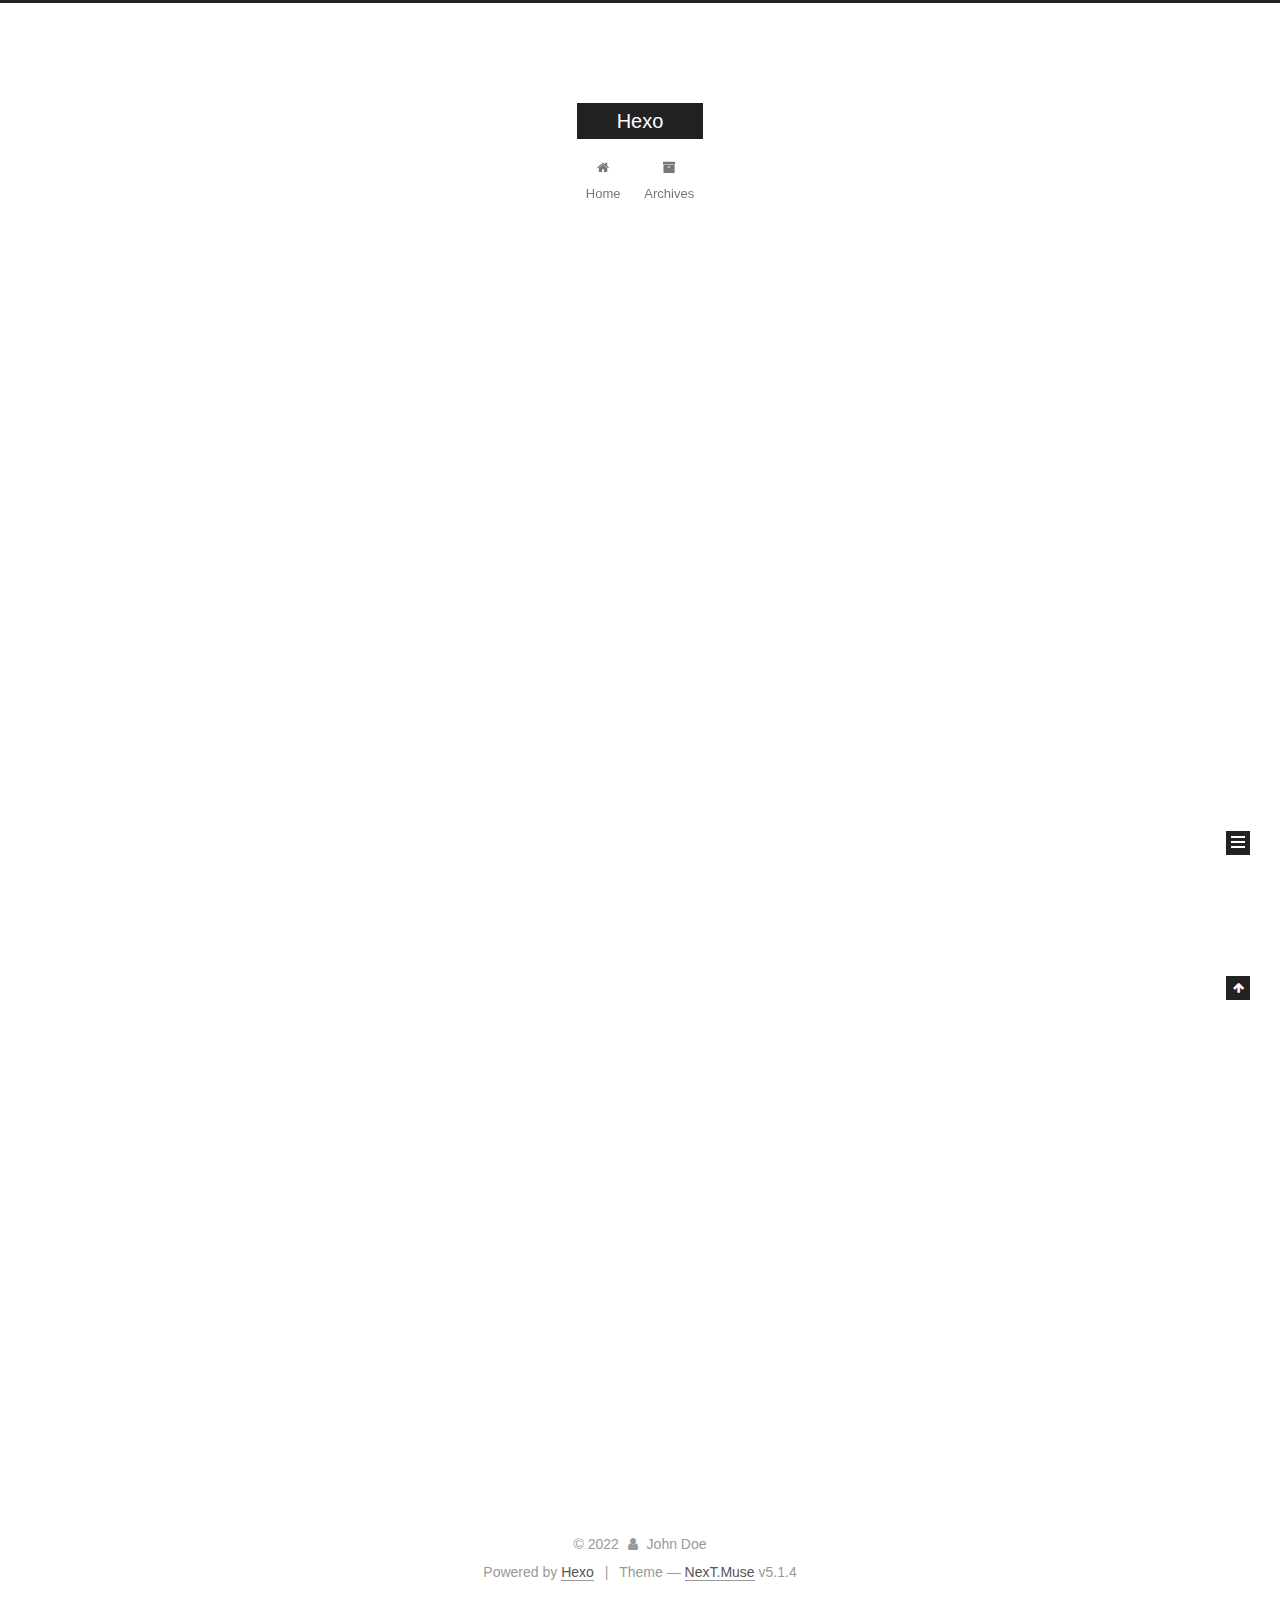
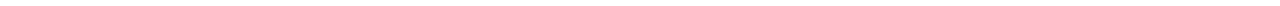
<file: index.html>
<!DOCTYPE html>



  


<html class="theme-next muse use-motion" lang="zh-CN">
<head>
  <meta charset="UTF-8"/>
<meta http-equiv="X-UA-Compatible" content="IE=edge" />
<meta name="viewport" content="width=device-width, initial-scale=1, maximum-scale=1"/>
<meta name="theme-color" content="#222">









<meta http-equiv="Cache-Control" content="no-transform" />
<meta http-equiv="Cache-Control" content="no-siteapp" />
















  
  
  <link href="/lib/fancybox/source/jquery.fancybox.css?v=2.1.5" rel="stylesheet" type="text/css" />







<link href="/lib/font-awesome/css/font-awesome.min.css?v=4.6.2" rel="stylesheet" type="text/css" />

<link href="/css/main.css?v=5.1.4" rel="stylesheet" type="text/css" />


  <link rel="apple-touch-icon" sizes="180x180" href="/images/apple-touch-icon-next.png?v=5.1.4">


  <link rel="icon" type="image/png" sizes="32x32" href="/images/favicon-32x32-next.png?v=5.1.4">


  <link rel="icon" type="image/png" sizes="16x16" href="/images/favicon-16x16-next.png?v=5.1.4">


  <link rel="mask-icon" href="/images/logo.svg?v=5.1.4" color="#222">





  <meta name="keywords" content="Hexo, NexT" />










<meta property="og:type" content="website">
<meta property="og:title" content="Hexo">
<meta property="og:url" content="http://example.com/index.html">
<meta property="og:site_name" content="Hexo">
<meta property="og:locale" content="zh_CN">
<meta property="article:author" content="John Doe">
<meta name="twitter:card" content="summary">



<script type="text/javascript" id="hexo.configurations">
  var NexT = window.NexT || {};
  var CONFIG = {
    root: '',
    scheme: 'Muse',
    version: '5.1.4',
    sidebar: {"position":"left","display":"post","offset":12,"b2t":false,"scrollpercent":false,"onmobile":false},
    fancybox: true,
    tabs: true,
    motion: {"enable":true,"async":false,"transition":{"post_block":"fadeIn","post_header":"slideDownIn","post_body":"slideDownIn","coll_header":"slideLeftIn","sidebar":"slideUpIn"}},
    duoshuo: {
      userId: '0',
      author: 'Author'
    },
    algolia: {
      applicationID: '',
      apiKey: '',
      indexName: '',
      hits: {"per_page":10},
      labels: {"input_placeholder":"Search for Posts","hits_empty":"We didn't find any results for the search: ${query}","hits_stats":"${hits} results found in ${time} ms"}
    }
  };
</script>



  <link rel="canonical" href="http://example.com/"/>





  <title>Hexo</title>
  








<meta name="generator" content="Hexo 5.4.1"></head>

<body itemscope itemtype="http://schema.org/WebPage" lang="zh-CN">

  
  
    
  

  <div class="container sidebar-position-left 
  page-home">
    <div class="headband"></div>

    <header id="header" class="header" itemscope itemtype="http://schema.org/WPHeader">
      <div class="header-inner"><div class="site-brand-wrapper">
  <div class="site-meta ">
    

    <div class="custom-logo-site-title">
      <a href="/"  class="brand" rel="start">
        <span class="logo-line-before"><i></i></span>
        <span class="site-title">Hexo</span>
        <span class="logo-line-after"><i></i></span>
      </a>
    </div>
      
        <p class="site-subtitle"></p>
      
  </div>

  <div class="site-nav-toggle">
    <button>
      <span class="btn-bar"></span>
      <span class="btn-bar"></span>
      <span class="btn-bar"></span>
    </button>
  </div>
</div>

<nav class="site-nav">
  

  
    <ul id="menu" class="menu">
      
        
        <li class="menu-item menu-item-home">
          <a href="/%20" rel="section">
            
              <i class="menu-item-icon fa fa-fw fa-home"></i> <br />
            
            Home
          </a>
        </li>
      
        
        <li class="menu-item menu-item-archives">
          <a href="/archives/%20" rel="section">
            
              <i class="menu-item-icon fa fa-fw fa-archive"></i> <br />
            
            Archives
          </a>
        </li>
      

      
    </ul>
  

  
</nav>



 </div>
    </header>

    <main id="main" class="main">
      <div class="main-inner">
        <div class="content-wrap">
          <div id="content" class="content">
            
  <section id="posts" class="posts-expand">
    
      

  

  
  
  

  <article class="post post-type-normal" itemscope itemtype="http://schema.org/Article">
  
  
  
  <div class="post-block">
    <link itemprop="mainEntityOfPage" href="http://example.com/2022/02/10/My-New-Post/">

    <span hidden itemprop="author" itemscope itemtype="http://schema.org/Person">
      <meta itemprop="name" content="">
      <meta itemprop="description" content="">
      <meta itemprop="image" content="/images/avatar.gif">
    </span>

    <span hidden itemprop="publisher" itemscope itemtype="http://schema.org/Organization">
      <meta itemprop="name" content="Hexo">
    </span>

    
      <header class="post-header">

        
        
          <h1 class="post-title" itemprop="name headline">
                
                <a class="post-title-link" href="/2022/02/10/My-New-Post/" itemprop="url">My New Post</a></h1>
        

        <div class="post-meta">
          <span class="post-time">
            
              <span class="post-meta-item-icon">
                <i class="fa fa-calendar-o"></i>
              </span>
              
                <span class="post-meta-item-text">Posted on</span>
              
              <time title="Post created" itemprop="dateCreated datePublished" datetime="2022-02-10T20:50:36+08:00">
                2022-02-10
              </time>
            

            

            
          </span>

          

          
            
          

          
          

          

          

          

        </div>
      </header>
    

    
    
    
    <div class="post-body" itemprop="articleBody">

      
      

      
        
          
            
          
        
      
    </div>
    
    
    

    

    

    

    <footer class="post-footer">
      

      

      

      
      
        <div class="post-eof"></div>
      
    </footer>
  </div>
  
  
  
  </article>


    
      

  

  
  
  

  <article class="post post-type-normal" itemscope itemtype="http://schema.org/Article">
  
  
  
  <div class="post-block">
    <link itemprop="mainEntityOfPage" href="http://example.com/2022/02/10/hello-world/">

    <span hidden itemprop="author" itemscope itemtype="http://schema.org/Person">
      <meta itemprop="name" content="">
      <meta itemprop="description" content="">
      <meta itemprop="image" content="/images/avatar.gif">
    </span>

    <span hidden itemprop="publisher" itemscope itemtype="http://schema.org/Organization">
      <meta itemprop="name" content="Hexo">
    </span>

    
      <header class="post-header">

        
        
          <h1 class="post-title" itemprop="name headline">
                
                <a class="post-title-link" href="/2022/02/10/hello-world/" itemprop="url">Hello World</a></h1>
        

        <div class="post-meta">
          <span class="post-time">
            
              <span class="post-meta-item-icon">
                <i class="fa fa-calendar-o"></i>
              </span>
              
                <span class="post-meta-item-text">Posted on</span>
              
              <time title="Post created" itemprop="dateCreated datePublished" datetime="2022-02-10T20:23:41+08:00">
                2022-02-10
              </time>
            

            

            
          </span>

          

          
            
          

          
          

          

          

          

        </div>
      </header>
    

    
    
    
    <div class="post-body" itemprop="articleBody">

      
      

      
        
          
            <p>Welcome to <a target="_blank" rel="noopener" href="https://hexo.io/">Hexo</a>! This is your very first post. Check <a target="_blank" rel="noopener" href="https://hexo.io/docs/">documentation</a> for more info. If you get any problems when using Hexo, you can find the answer in <a target="_blank" rel="noopener" href="https://hexo.io/docs/troubleshooting.html">troubleshooting</a> or you can ask me on <a target="_blank" rel="noopener" href="https://github.com/hexojs/hexo/issues">GitHub</a>.</p>
<h2 id="Quick-Start"><a href="#Quick-Start" class="headerlink" title="Quick Start"></a>Quick Start</h2><h3 id="Create-a-new-post"><a href="#Create-a-new-post" class="headerlink" title="Create a new post"></a>Create a new post</h3><figure class="highlight bash"><table><tr><td class="gutter"><pre><span class="line">1</span><br></pre></td><td class="code"><pre><span class="line">$ hexo new <span class="string">&quot;My New Post&quot;</span></span><br></pre></td></tr></table></figure>

<p>More info: <a target="_blank" rel="noopener" href="https://hexo.io/docs/writing.html">Writing</a></p>
<h3 id="Run-server"><a href="#Run-server" class="headerlink" title="Run server"></a>Run server</h3><figure class="highlight bash"><table><tr><td class="gutter"><pre><span class="line">1</span><br></pre></td><td class="code"><pre><span class="line">$ hexo server</span><br></pre></td></tr></table></figure>

<p>More info: <a target="_blank" rel="noopener" href="https://hexo.io/docs/server.html">Server</a></p>
<h3 id="Generate-static-files"><a href="#Generate-static-files" class="headerlink" title="Generate static files"></a>Generate static files</h3><figure class="highlight bash"><table><tr><td class="gutter"><pre><span class="line">1</span><br></pre></td><td class="code"><pre><span class="line">$ hexo generate</span><br></pre></td></tr></table></figure>

<p>More info: <a target="_blank" rel="noopener" href="https://hexo.io/docs/generating.html">Generating</a></p>
<h3 id="Deploy-to-remote-sites"><a href="#Deploy-to-remote-sites" class="headerlink" title="Deploy to remote sites"></a>Deploy to remote sites</h3><figure class="highlight bash"><table><tr><td class="gutter"><pre><span class="line">1</span><br></pre></td><td class="code"><pre><span class="line">$ hexo deploy</span><br></pre></td></tr></table></figure>

<p>More info: <a target="_blank" rel="noopener" href="https://hexo.io/docs/one-command-deployment.html">Deployment</a></p>

          
        
      
    </div>
    
    
    

    

    

    

    <footer class="post-footer">
      

      

      

      
      
        <div class="post-eof"></div>
      
    </footer>
  </div>
  
  
  
  </article>


    
  </section>

  


          </div>
          


          

        </div>
        
          
  
  <div class="sidebar-toggle">
    <div class="sidebar-toggle-line-wrap">
      <span class="sidebar-toggle-line sidebar-toggle-line-first"></span>
      <span class="sidebar-toggle-line sidebar-toggle-line-middle"></span>
      <span class="sidebar-toggle-line sidebar-toggle-line-last"></span>
    </div>
  </div>

  <aside id="sidebar" class="sidebar">
    
    <div class="sidebar-inner">

      

      

      <section class="site-overview-wrap sidebar-panel sidebar-panel-active">
        <div class="site-overview">
          <div class="site-author motion-element" itemprop="author" itemscope itemtype="http://schema.org/Person">
            
              <p class="site-author-name" itemprop="name"></p>
              <p class="site-description motion-element" itemprop="description"></p>
          </div>

          <nav class="site-state motion-element">

            
              <div class="site-state-item site-state-posts">
              
                <a href="/archives/%20%7C%7C%20archive">
              
                  <span class="site-state-item-count">2</span>
                  <span class="site-state-item-name">posts</span>
                </a>
              </div>
            

            

            

          </nav>

          

          

          
          

          
          

          

        </div>
      </section>

      

      

    </div>
  </aside>


        
      </div>
    </main>

    <footer id="footer" class="footer">
      <div class="footer-inner">
        <div class="copyright">&copy; <span itemprop="copyrightYear">2022</span>
  <span class="with-love">
    <i class="fa fa-user"></i>
  </span>
  <span class="author" itemprop="copyrightHolder">John Doe</span>

  
</div>


  <div class="powered-by">Powered by <a class="theme-link" target="_blank" href="https://hexo.io">Hexo</a></div>



  <span class="post-meta-divider">|</span>



  <div class="theme-info">Theme &mdash; <a class="theme-link" target="_blank" href="https://github.com/iissnan/hexo-theme-next">NexT.Muse</a> v5.1.4</div>




        







        
      </div>
    </footer>

    
      <div class="back-to-top">
        <i class="fa fa-arrow-up"></i>
        
      </div>
    

    

  </div>

  

<script type="text/javascript">
  if (Object.prototype.toString.call(window.Promise) !== '[object Function]') {
    window.Promise = null;
  }
</script>









  












  
  
    <script type="text/javascript" src="/lib/jquery/index.js?v=2.1.3"></script>
  

  
  
    <script type="text/javascript" src="/lib/fastclick/lib/fastclick.min.js?v=1.0.6"></script>
  

  
  
    <script type="text/javascript" src="/lib/jquery_lazyload/jquery.lazyload.js?v=1.9.7"></script>
  

  
  
    <script type="text/javascript" src="/lib/velocity/velocity.min.js?v=1.2.1"></script>
  

  
  
    <script type="text/javascript" src="/lib/velocity/velocity.ui.min.js?v=1.2.1"></script>
  

  
  
    <script type="text/javascript" src="/lib/fancybox/source/jquery.fancybox.pack.js?v=2.1.5"></script>
  


  


  <script type="text/javascript" src="/js/src/utils.js?v=5.1.4"></script>

  <script type="text/javascript" src="/js/src/motion.js?v=5.1.4"></script>



  
  

  

  


  <script type="text/javascript" src="/js/src/bootstrap.js?v=5.1.4"></script>



  


  




	





  





  












  





  

  

  

  
  

  

  

  

</body>
</html>
</file>
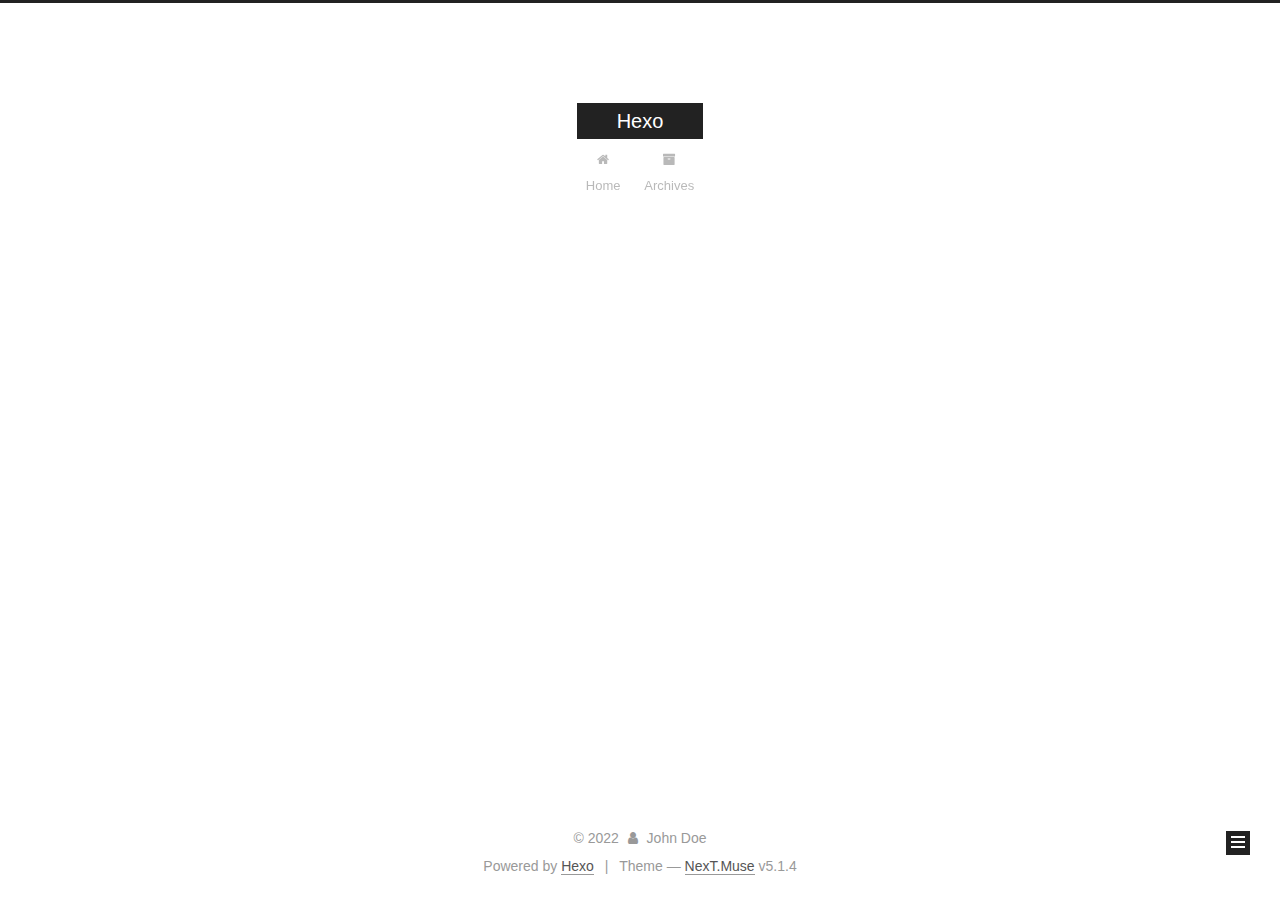
<file: archives/index.html>
<!DOCTYPE html>



  


<html class="theme-next muse use-motion" lang="zh-CN">
<head>
  <meta charset="UTF-8"/>
<meta http-equiv="X-UA-Compatible" content="IE=edge" />
<meta name="viewport" content="width=device-width, initial-scale=1, maximum-scale=1"/>
<meta name="theme-color" content="#222">









<meta http-equiv="Cache-Control" content="no-transform" />
<meta http-equiv="Cache-Control" content="no-siteapp" />
















  
  
  <link href="/lib/fancybox/source/jquery.fancybox.css?v=2.1.5" rel="stylesheet" type="text/css" />







<link href="/lib/font-awesome/css/font-awesome.min.css?v=4.6.2" rel="stylesheet" type="text/css" />

<link href="/css/main.css?v=5.1.4" rel="stylesheet" type="text/css" />


  <link rel="apple-touch-icon" sizes="180x180" href="/images/apple-touch-icon-next.png?v=5.1.4">


  <link rel="icon" type="image/png" sizes="32x32" href="/images/favicon-32x32-next.png?v=5.1.4">


  <link rel="icon" type="image/png" sizes="16x16" href="/images/favicon-16x16-next.png?v=5.1.4">


  <link rel="mask-icon" href="/images/logo.svg?v=5.1.4" color="#222">





  <meta name="keywords" content="Hexo, NexT" />










<meta property="og:type" content="website">
<meta property="og:title" content="Hexo">
<meta property="og:url" content="http://example.com/archives/index.html">
<meta property="og:site_name" content="Hexo">
<meta property="og:locale" content="zh_CN">
<meta property="article:author" content="John Doe">
<meta name="twitter:card" content="summary">



<script type="text/javascript" id="hexo.configurations">
  var NexT = window.NexT || {};
  var CONFIG = {
    root: '',
    scheme: 'Muse',
    version: '5.1.4',
    sidebar: {"position":"left","display":"post","offset":12,"b2t":false,"scrollpercent":false,"onmobile":false},
    fancybox: true,
    tabs: true,
    motion: {"enable":true,"async":false,"transition":{"post_block":"fadeIn","post_header":"slideDownIn","post_body":"slideDownIn","coll_header":"slideLeftIn","sidebar":"slideUpIn"}},
    duoshuo: {
      userId: '0',
      author: 'Author'
    },
    algolia: {
      applicationID: '',
      apiKey: '',
      indexName: '',
      hits: {"per_page":10},
      labels: {"input_placeholder":"Search for Posts","hits_empty":"We didn't find any results for the search: ${query}","hits_stats":"${hits} results found in ${time} ms"}
    }
  };
</script>



  <link rel="canonical" href="http://example.com/archives/"/>





  <title>Archive | Hexo</title>
  








<meta name="generator" content="Hexo 5.4.1"></head>

<body itemscope itemtype="http://schema.org/WebPage" lang="zh-CN">

  
  
    
  

  <div class="container sidebar-position-left page-archive">
    <div class="headband"></div>

    <header id="header" class="header" itemscope itemtype="http://schema.org/WPHeader">
      <div class="header-inner"><div class="site-brand-wrapper">
  <div class="site-meta ">
    

    <div class="custom-logo-site-title">
      <a href="/"  class="brand" rel="start">
        <span class="logo-line-before"><i></i></span>
        <span class="site-title">Hexo</span>
        <span class="logo-line-after"><i></i></span>
      </a>
    </div>
      
        <p class="site-subtitle"></p>
      
  </div>

  <div class="site-nav-toggle">
    <button>
      <span class="btn-bar"></span>
      <span class="btn-bar"></span>
      <span class="btn-bar"></span>
    </button>
  </div>
</div>

<nav class="site-nav">
  

  
    <ul id="menu" class="menu">
      
        
        <li class="menu-item menu-item-home">
          <a href="/%20" rel="section">
            
              <i class="menu-item-icon fa fa-fw fa-home"></i> <br />
            
            Home
          </a>
        </li>
      
        
        <li class="menu-item menu-item-archives">
          <a href="/archives/%20" rel="section">
            
              <i class="menu-item-icon fa fa-fw fa-archive"></i> <br />
            
            Archives
          </a>
        </li>
      

      
    </ul>
  

  
</nav>



 </div>
    </header>

    <main id="main" class="main">
      <div class="main-inner">
        <div class="content-wrap">
          <div id="content" class="content">
            

  
  
  
  <div class="post-block archive">
    <div id="posts" class="posts-collapse">
      <span class="archive-move-on"></span>

      <span class="archive-page-counter">
        
        
        
          
        
        Um..! 2 posts in total. Keep on posting.
      </span>

      

        
        
        

        
          
          <div class="collection-title">
            <h1 class="archive-year" id="archive-year-2022">2022</h1>
          </div>
        
        

        

  <article class="post post-type-normal" itemscope itemtype="http://schema.org/Article">
    <header class="post-header">

      <h2 class="post-title">
        
            <a class="post-title-link" href="/2022/02/10/My-New-Post/" itemprop="url">
              
                <span itemprop="name">My New Post</span>
              
            </a>
        
      </h2>

      <div class="post-meta">
        <time class="post-time" itemprop="dateCreated"
              datetime="2022-02-10T20:50:36+08:00"
              content="2022-02-10" >
          02-10
        </time>
      </div>

    </header>
  </article>



      

        
        
        

        
        

        

  <article class="post post-type-normal" itemscope itemtype="http://schema.org/Article">
    <header class="post-header">

      <h2 class="post-title">
        
            <a class="post-title-link" href="/2022/02/10/hello-world/" itemprop="url">
              
                <span itemprop="name">Hello World</span>
              
            </a>
        
      </h2>

      <div class="post-meta">
        <time class="post-time" itemprop="dateCreated"
              datetime="2022-02-10T20:23:41+08:00"
              content="2022-02-10" >
          02-10
        </time>
      </div>

    </header>
  </article>



      

    </div>
  </div>
  
  
  

  



          </div>
          


          

        </div>
        
          
  
  <div class="sidebar-toggle">
    <div class="sidebar-toggle-line-wrap">
      <span class="sidebar-toggle-line sidebar-toggle-line-first"></span>
      <span class="sidebar-toggle-line sidebar-toggle-line-middle"></span>
      <span class="sidebar-toggle-line sidebar-toggle-line-last"></span>
    </div>
  </div>

  <aside id="sidebar" class="sidebar">
    
    <div class="sidebar-inner">

      

      

      <section class="site-overview-wrap sidebar-panel sidebar-panel-active">
        <div class="site-overview">
          <div class="site-author motion-element" itemprop="author" itemscope itemtype="http://schema.org/Person">
            
              <p class="site-author-name" itemprop="name"></p>
              <p class="site-description motion-element" itemprop="description"></p>
          </div>

          <nav class="site-state motion-element">

            
              <div class="site-state-item site-state-posts">
              
                <a href="/archives/%20%7C%7C%20archive">
              
                  <span class="site-state-item-count">2</span>
                  <span class="site-state-item-name">posts</span>
                </a>
              </div>
            

            

            

          </nav>

          

          

          
          

          
          

          

        </div>
      </section>

      

      

    </div>
  </aside>


        
      </div>
    </main>

    <footer id="footer" class="footer">
      <div class="footer-inner">
        <div class="copyright">&copy; <span itemprop="copyrightYear">2022</span>
  <span class="with-love">
    <i class="fa fa-user"></i>
  </span>
  <span class="author" itemprop="copyrightHolder">John Doe</span>

  
</div>


  <div class="powered-by">Powered by <a class="theme-link" target="_blank" href="https://hexo.io">Hexo</a></div>



  <span class="post-meta-divider">|</span>



  <div class="theme-info">Theme &mdash; <a class="theme-link" target="_blank" href="https://github.com/iissnan/hexo-theme-next">NexT.Muse</a> v5.1.4</div>




        







        
      </div>
    </footer>

    
      <div class="back-to-top">
        <i class="fa fa-arrow-up"></i>
        
      </div>
    

    

  </div>

  

<script type="text/javascript">
  if (Object.prototype.toString.call(window.Promise) !== '[object Function]') {
    window.Promise = null;
  }
</script>









  












  
  
    <script type="text/javascript" src="/lib/jquery/index.js?v=2.1.3"></script>
  

  
  
    <script type="text/javascript" src="/lib/fastclick/lib/fastclick.min.js?v=1.0.6"></script>
  

  
  
    <script type="text/javascript" src="/lib/jquery_lazyload/jquery.lazyload.js?v=1.9.7"></script>
  

  
  
    <script type="text/javascript" src="/lib/velocity/velocity.min.js?v=1.2.1"></script>
  

  
  
    <script type="text/javascript" src="/lib/velocity/velocity.ui.min.js?v=1.2.1"></script>
  

  
  
    <script type="text/javascript" src="/lib/fancybox/source/jquery.fancybox.pack.js?v=2.1.5"></script>
  


  


  <script type="text/javascript" src="/js/src/utils.js?v=5.1.4"></script>

  <script type="text/javascript" src="/js/src/motion.js?v=5.1.4"></script>



  
  

  

  


  <script type="text/javascript" src="/js/src/bootstrap.js?v=5.1.4"></script>



  


  




	





  





  












  





  

  

  

  
  

  

  

  

</body>
</html>
</file>
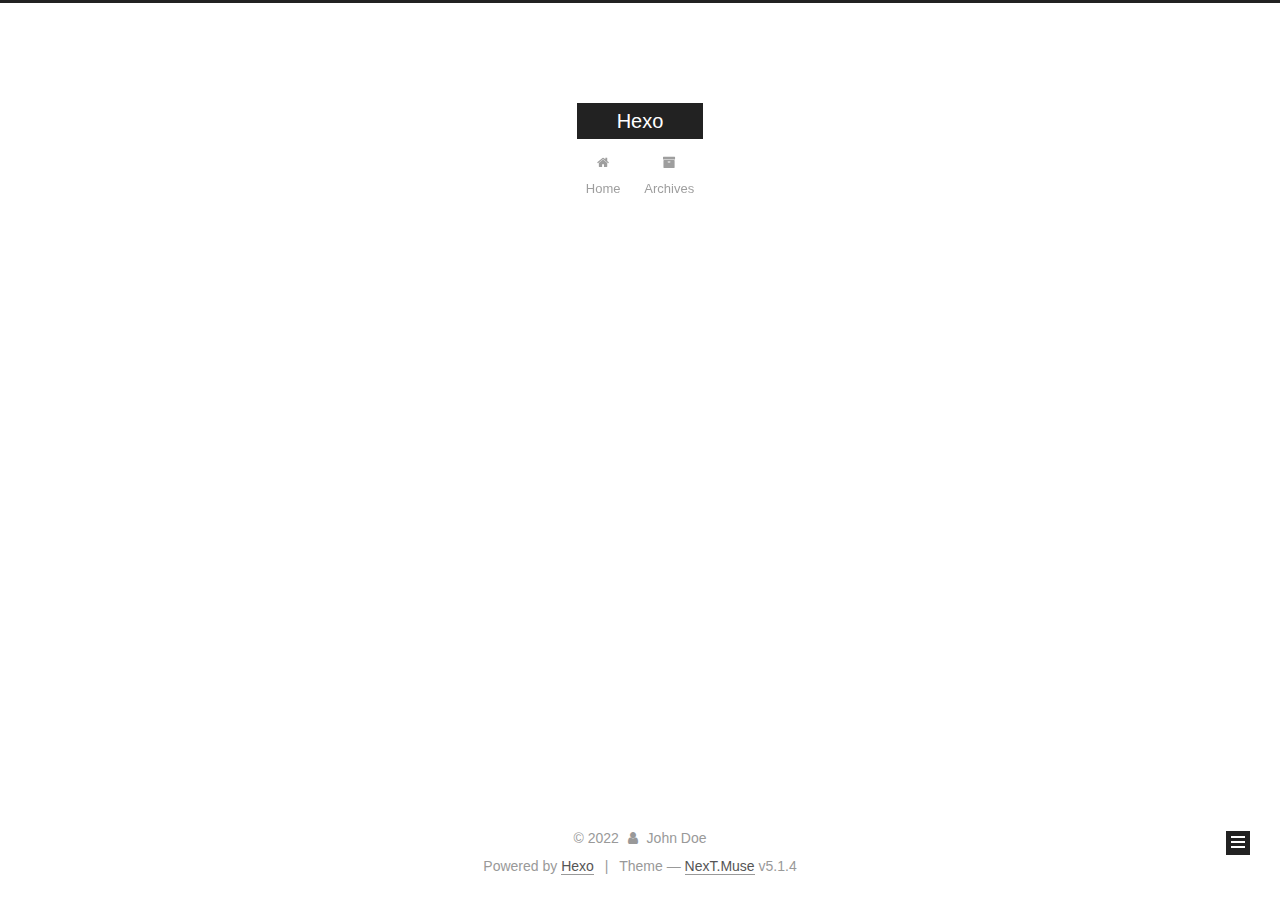
<file: archives/2022/index.html>
<!DOCTYPE html>



  


<html class="theme-next muse use-motion" lang="zh-CN">
<head>
  <meta charset="UTF-8"/>
<meta http-equiv="X-UA-Compatible" content="IE=edge" />
<meta name="viewport" content="width=device-width, initial-scale=1, maximum-scale=1"/>
<meta name="theme-color" content="#222">









<meta http-equiv="Cache-Control" content="no-transform" />
<meta http-equiv="Cache-Control" content="no-siteapp" />
















  
  
  <link href="/lib/fancybox/source/jquery.fancybox.css?v=2.1.5" rel="stylesheet" type="text/css" />







<link href="/lib/font-awesome/css/font-awesome.min.css?v=4.6.2" rel="stylesheet" type="text/css" />

<link href="/css/main.css?v=5.1.4" rel="stylesheet" type="text/css" />


  <link rel="apple-touch-icon" sizes="180x180" href="/images/apple-touch-icon-next.png?v=5.1.4">


  <link rel="icon" type="image/png" sizes="32x32" href="/images/favicon-32x32-next.png?v=5.1.4">


  <link rel="icon" type="image/png" sizes="16x16" href="/images/favicon-16x16-next.png?v=5.1.4">


  <link rel="mask-icon" href="/images/logo.svg?v=5.1.4" color="#222">





  <meta name="keywords" content="Hexo, NexT" />










<meta property="og:type" content="website">
<meta property="og:title" content="Hexo">
<meta property="og:url" content="http://example.com/archives/2022/index.html">
<meta property="og:site_name" content="Hexo">
<meta property="og:locale" content="zh_CN">
<meta property="article:author" content="John Doe">
<meta name="twitter:card" content="summary">



<script type="text/javascript" id="hexo.configurations">
  var NexT = window.NexT || {};
  var CONFIG = {
    root: '',
    scheme: 'Muse',
    version: '5.1.4',
    sidebar: {"position":"left","display":"post","offset":12,"b2t":false,"scrollpercent":false,"onmobile":false},
    fancybox: true,
    tabs: true,
    motion: {"enable":true,"async":false,"transition":{"post_block":"fadeIn","post_header":"slideDownIn","post_body":"slideDownIn","coll_header":"slideLeftIn","sidebar":"slideUpIn"}},
    duoshuo: {
      userId: '0',
      author: 'Author'
    },
    algolia: {
      applicationID: '',
      apiKey: '',
      indexName: '',
      hits: {"per_page":10},
      labels: {"input_placeholder":"Search for Posts","hits_empty":"We didn't find any results for the search: ${query}","hits_stats":"${hits} results found in ${time} ms"}
    }
  };
</script>



  <link rel="canonical" href="http://example.com/archives/2022/"/>





  <title>Archive | Hexo</title>
  








<meta name="generator" content="Hexo 5.4.1"></head>

<body itemscope itemtype="http://schema.org/WebPage" lang="zh-CN">

  
  
    
  

  <div class="container sidebar-position-left page-archive">
    <div class="headband"></div>

    <header id="header" class="header" itemscope itemtype="http://schema.org/WPHeader">
      <div class="header-inner"><div class="site-brand-wrapper">
  <div class="site-meta ">
    

    <div class="custom-logo-site-title">
      <a href="/"  class="brand" rel="start">
        <span class="logo-line-before"><i></i></span>
        <span class="site-title">Hexo</span>
        <span class="logo-line-after"><i></i></span>
      </a>
    </div>
      
        <p class="site-subtitle"></p>
      
  </div>

  <div class="site-nav-toggle">
    <button>
      <span class="btn-bar"></span>
      <span class="btn-bar"></span>
      <span class="btn-bar"></span>
    </button>
  </div>
</div>

<nav class="site-nav">
  

  
    <ul id="menu" class="menu">
      
        
        <li class="menu-item menu-item-home">
          <a href="/%20" rel="section">
            
              <i class="menu-item-icon fa fa-fw fa-home"></i> <br />
            
            Home
          </a>
        </li>
      
        
        <li class="menu-item menu-item-archives">
          <a href="/archives/%20" rel="section">
            
              <i class="menu-item-icon fa fa-fw fa-archive"></i> <br />
            
            Archives
          </a>
        </li>
      

      
    </ul>
  

  
</nav>



 </div>
    </header>

    <main id="main" class="main">
      <div class="main-inner">
        <div class="content-wrap">
          <div id="content" class="content">
            

  
  
  
  <div class="post-block archive">
    <div id="posts" class="posts-collapse">
      <span class="archive-move-on"></span>

      <span class="archive-page-counter">
        
        
        
          
        
        Um..! 2 posts in total. Keep on posting.
      </span>

      

        
        
        

        
          
          <div class="collection-title">
            <h1 class="archive-year" id="archive-year-2022">2022</h1>
          </div>
        
        

        

  <article class="post post-type-normal" itemscope itemtype="http://schema.org/Article">
    <header class="post-header">

      <h2 class="post-title">
        
            <a class="post-title-link" href="/2022/02/10/My-New-Post/" itemprop="url">
              
                <span itemprop="name">My New Post</span>
              
            </a>
        
      </h2>

      <div class="post-meta">
        <time class="post-time" itemprop="dateCreated"
              datetime="2022-02-10T20:50:36+08:00"
              content="2022-02-10" >
          02-10
        </time>
      </div>

    </header>
  </article>



      

        
        
        

        
        

        

  <article class="post post-type-normal" itemscope itemtype="http://schema.org/Article">
    <header class="post-header">

      <h2 class="post-title">
        
            <a class="post-title-link" href="/2022/02/10/hello-world/" itemprop="url">
              
                <span itemprop="name">Hello World</span>
              
            </a>
        
      </h2>

      <div class="post-meta">
        <time class="post-time" itemprop="dateCreated"
              datetime="2022-02-10T20:23:41+08:00"
              content="2022-02-10" >
          02-10
        </time>
      </div>

    </header>
  </article>



      

    </div>
  </div>
  
  
  

  



          </div>
          


          

        </div>
        
          
  
  <div class="sidebar-toggle">
    <div class="sidebar-toggle-line-wrap">
      <span class="sidebar-toggle-line sidebar-toggle-line-first"></span>
      <span class="sidebar-toggle-line sidebar-toggle-line-middle"></span>
      <span class="sidebar-toggle-line sidebar-toggle-line-last"></span>
    </div>
  </div>

  <aside id="sidebar" class="sidebar">
    
    <div class="sidebar-inner">

      

      

      <section class="site-overview-wrap sidebar-panel sidebar-panel-active">
        <div class="site-overview">
          <div class="site-author motion-element" itemprop="author" itemscope itemtype="http://schema.org/Person">
            
              <p class="site-author-name" itemprop="name"></p>
              <p class="site-description motion-element" itemprop="description"></p>
          </div>

          <nav class="site-state motion-element">

            
              <div class="site-state-item site-state-posts">
              
                <a href="/archives/%20%7C%7C%20archive">
              
                  <span class="site-state-item-count">2</span>
                  <span class="site-state-item-name">posts</span>
                </a>
              </div>
            

            

            

          </nav>

          

          

          
          

          
          

          

        </div>
      </section>

      

      

    </div>
  </aside>


        
      </div>
    </main>

    <footer id="footer" class="footer">
      <div class="footer-inner">
        <div class="copyright">&copy; <span itemprop="copyrightYear">2022</span>
  <span class="with-love">
    <i class="fa fa-user"></i>
  </span>
  <span class="author" itemprop="copyrightHolder">John Doe</span>

  
</div>


  <div class="powered-by">Powered by <a class="theme-link" target="_blank" href="https://hexo.io">Hexo</a></div>



  <span class="post-meta-divider">|</span>



  <div class="theme-info">Theme &mdash; <a class="theme-link" target="_blank" href="https://github.com/iissnan/hexo-theme-next">NexT.Muse</a> v5.1.4</div>




        







        
      </div>
    </footer>

    
      <div class="back-to-top">
        <i class="fa fa-arrow-up"></i>
        
      </div>
    

    

  </div>

  

<script type="text/javascript">
  if (Object.prototype.toString.call(window.Promise) !== '[object Function]') {
    window.Promise = null;
  }
</script>









  












  
  
    <script type="text/javascript" src="/lib/jquery/index.js?v=2.1.3"></script>
  

  
  
    <script type="text/javascript" src="/lib/fastclick/lib/fastclick.min.js?v=1.0.6"></script>
  

  
  
    <script type="text/javascript" src="/lib/jquery_lazyload/jquery.lazyload.js?v=1.9.7"></script>
  

  
  
    <script type="text/javascript" src="/lib/velocity/velocity.min.js?v=1.2.1"></script>
  

  
  
    <script type="text/javascript" src="/lib/velocity/velocity.ui.min.js?v=1.2.1"></script>
  

  
  
    <script type="text/javascript" src="/lib/fancybox/source/jquery.fancybox.pack.js?v=2.1.5"></script>
  


  


  <script type="text/javascript" src="/js/src/utils.js?v=5.1.4"></script>

  <script type="text/javascript" src="/js/src/motion.js?v=5.1.4"></script>



  
  

  

  


  <script type="text/javascript" src="/js/src/bootstrap.js?v=5.1.4"></script>



  


  




	





  





  












  





  

  

  

  
  

  

  

  

</body>
</html>
</file>
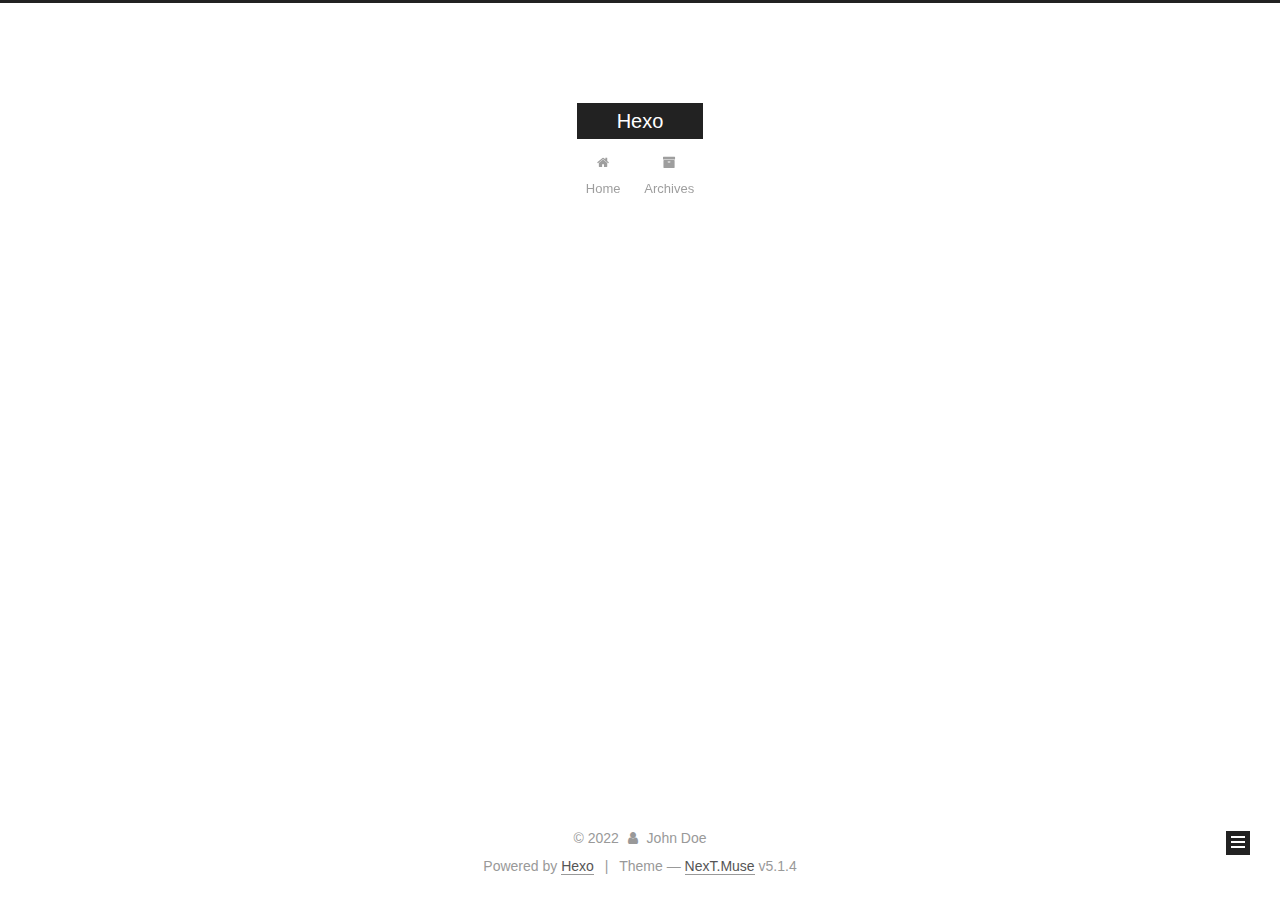
<file: archives/2022/02/index.html>
<!DOCTYPE html>



  


<html class="theme-next muse use-motion" lang="zh-CN">
<head>
  <meta charset="UTF-8"/>
<meta http-equiv="X-UA-Compatible" content="IE=edge" />
<meta name="viewport" content="width=device-width, initial-scale=1, maximum-scale=1"/>
<meta name="theme-color" content="#222">









<meta http-equiv="Cache-Control" content="no-transform" />
<meta http-equiv="Cache-Control" content="no-siteapp" />
















  
  
  <link href="/lib/fancybox/source/jquery.fancybox.css?v=2.1.5" rel="stylesheet" type="text/css" />







<link href="/lib/font-awesome/css/font-awesome.min.css?v=4.6.2" rel="stylesheet" type="text/css" />

<link href="/css/main.css?v=5.1.4" rel="stylesheet" type="text/css" />


  <link rel="apple-touch-icon" sizes="180x180" href="/images/apple-touch-icon-next.png?v=5.1.4">


  <link rel="icon" type="image/png" sizes="32x32" href="/images/favicon-32x32-next.png?v=5.1.4">


  <link rel="icon" type="image/png" sizes="16x16" href="/images/favicon-16x16-next.png?v=5.1.4">


  <link rel="mask-icon" href="/images/logo.svg?v=5.1.4" color="#222">





  <meta name="keywords" content="Hexo, NexT" />










<meta property="og:type" content="website">
<meta property="og:title" content="Hexo">
<meta property="og:url" content="http://example.com/archives/2022/02/index.html">
<meta property="og:site_name" content="Hexo">
<meta property="og:locale" content="zh_CN">
<meta property="article:author" content="John Doe">
<meta name="twitter:card" content="summary">



<script type="text/javascript" id="hexo.configurations">
  var NexT = window.NexT || {};
  var CONFIG = {
    root: '',
    scheme: 'Muse',
    version: '5.1.4',
    sidebar: {"position":"left","display":"post","offset":12,"b2t":false,"scrollpercent":false,"onmobile":false},
    fancybox: true,
    tabs: true,
    motion: {"enable":true,"async":false,"transition":{"post_block":"fadeIn","post_header":"slideDownIn","post_body":"slideDownIn","coll_header":"slideLeftIn","sidebar":"slideUpIn"}},
    duoshuo: {
      userId: '0',
      author: 'Author'
    },
    algolia: {
      applicationID: '',
      apiKey: '',
      indexName: '',
      hits: {"per_page":10},
      labels: {"input_placeholder":"Search for Posts","hits_empty":"We didn't find any results for the search: ${query}","hits_stats":"${hits} results found in ${time} ms"}
    }
  };
</script>



  <link rel="canonical" href="http://example.com/archives/2022/02/"/>





  <title>Archive | Hexo</title>
  








<meta name="generator" content="Hexo 5.4.1"></head>

<body itemscope itemtype="http://schema.org/WebPage" lang="zh-CN">

  
  
    
  

  <div class="container sidebar-position-left page-archive">
    <div class="headband"></div>

    <header id="header" class="header" itemscope itemtype="http://schema.org/WPHeader">
      <div class="header-inner"><div class="site-brand-wrapper">
  <div class="site-meta ">
    

    <div class="custom-logo-site-title">
      <a href="/"  class="brand" rel="start">
        <span class="logo-line-before"><i></i></span>
        <span class="site-title">Hexo</span>
        <span class="logo-line-after"><i></i></span>
      </a>
    </div>
      
        <p class="site-subtitle"></p>
      
  </div>

  <div class="site-nav-toggle">
    <button>
      <span class="btn-bar"></span>
      <span class="btn-bar"></span>
      <span class="btn-bar"></span>
    </button>
  </div>
</div>

<nav class="site-nav">
  

  
    <ul id="menu" class="menu">
      
        
        <li class="menu-item menu-item-home">
          <a href="/%20" rel="section">
            
              <i class="menu-item-icon fa fa-fw fa-home"></i> <br />
            
            Home
          </a>
        </li>
      
        
        <li class="menu-item menu-item-archives">
          <a href="/archives/%20" rel="section">
            
              <i class="menu-item-icon fa fa-fw fa-archive"></i> <br />
            
            Archives
          </a>
        </li>
      

      
    </ul>
  

  
</nav>



 </div>
    </header>

    <main id="main" class="main">
      <div class="main-inner">
        <div class="content-wrap">
          <div id="content" class="content">
            

  
  
  
  <div class="post-block archive">
    <div id="posts" class="posts-collapse">
      <span class="archive-move-on"></span>

      <span class="archive-page-counter">
        
        
        
          
        
        Um..! 2 posts in total. Keep on posting.
      </span>

      

        
        
        

        
          
          <div class="collection-title">
            <h1 class="archive-year" id="archive-year-2022">2022</h1>
          </div>
        
        

        

  <article class="post post-type-normal" itemscope itemtype="http://schema.org/Article">
    <header class="post-header">

      <h2 class="post-title">
        
            <a class="post-title-link" href="/2022/02/10/My-New-Post/" itemprop="url">
              
                <span itemprop="name">My New Post</span>
              
            </a>
        
      </h2>

      <div class="post-meta">
        <time class="post-time" itemprop="dateCreated"
              datetime="2022-02-10T20:50:36+08:00"
              content="2022-02-10" >
          02-10
        </time>
      </div>

    </header>
  </article>



      

        
        
        

        
        

        

  <article class="post post-type-normal" itemscope itemtype="http://schema.org/Article">
    <header class="post-header">

      <h2 class="post-title">
        
            <a class="post-title-link" href="/2022/02/10/hello-world/" itemprop="url">
              
                <span itemprop="name">Hello World</span>
              
            </a>
        
      </h2>

      <div class="post-meta">
        <time class="post-time" itemprop="dateCreated"
              datetime="2022-02-10T20:23:41+08:00"
              content="2022-02-10" >
          02-10
        </time>
      </div>

    </header>
  </article>



      

    </div>
  </div>
  
  
  

  



          </div>
          


          

        </div>
        
          
  
  <div class="sidebar-toggle">
    <div class="sidebar-toggle-line-wrap">
      <span class="sidebar-toggle-line sidebar-toggle-line-first"></span>
      <span class="sidebar-toggle-line sidebar-toggle-line-middle"></span>
      <span class="sidebar-toggle-line sidebar-toggle-line-last"></span>
    </div>
  </div>

  <aside id="sidebar" class="sidebar">
    
    <div class="sidebar-inner">

      

      

      <section class="site-overview-wrap sidebar-panel sidebar-panel-active">
        <div class="site-overview">
          <div class="site-author motion-element" itemprop="author" itemscope itemtype="http://schema.org/Person">
            
              <p class="site-author-name" itemprop="name"></p>
              <p class="site-description motion-element" itemprop="description"></p>
          </div>

          <nav class="site-state motion-element">

            
              <div class="site-state-item site-state-posts">
              
                <a href="/archives/%20%7C%7C%20archive">
              
                  <span class="site-state-item-count">2</span>
                  <span class="site-state-item-name">posts</span>
                </a>
              </div>
            

            

            

          </nav>

          

          

          
          

          
          

          

        </div>
      </section>

      

      

    </div>
  </aside>


        
      </div>
    </main>

    <footer id="footer" class="footer">
      <div class="footer-inner">
        <div class="copyright">&copy; <span itemprop="copyrightYear">2022</span>
  <span class="with-love">
    <i class="fa fa-user"></i>
  </span>
  <span class="author" itemprop="copyrightHolder">John Doe</span>

  
</div>


  <div class="powered-by">Powered by <a class="theme-link" target="_blank" href="https://hexo.io">Hexo</a></div>



  <span class="post-meta-divider">|</span>



  <div class="theme-info">Theme &mdash; <a class="theme-link" target="_blank" href="https://github.com/iissnan/hexo-theme-next">NexT.Muse</a> v5.1.4</div>




        







        
      </div>
    </footer>

    
      <div class="back-to-top">
        <i class="fa fa-arrow-up"></i>
        
      </div>
    

    

  </div>

  

<script type="text/javascript">
  if (Object.prototype.toString.call(window.Promise) !== '[object Function]') {
    window.Promise = null;
  }
</script>









  












  
  
    <script type="text/javascript" src="/lib/jquery/index.js?v=2.1.3"></script>
  

  
  
    <script type="text/javascript" src="/lib/fastclick/lib/fastclick.min.js?v=1.0.6"></script>
  

  
  
    <script type="text/javascript" src="/lib/jquery_lazyload/jquery.lazyload.js?v=1.9.7"></script>
  

  
  
    <script type="text/javascript" src="/lib/velocity/velocity.min.js?v=1.2.1"></script>
  

  
  
    <script type="text/javascript" src="/lib/velocity/velocity.ui.min.js?v=1.2.1"></script>
  

  
  
    <script type="text/javascript" src="/lib/fancybox/source/jquery.fancybox.pack.js?v=2.1.5"></script>
  


  


  <script type="text/javascript" src="/js/src/utils.js?v=5.1.4"></script>

  <script type="text/javascript" src="/js/src/motion.js?v=5.1.4"></script>



  
  

  

  


  <script type="text/javascript" src="/js/src/bootstrap.js?v=5.1.4"></script>



  


  




	





  





  












  





  

  

  

  
  

  

  

  

</body>
</html>
</file>
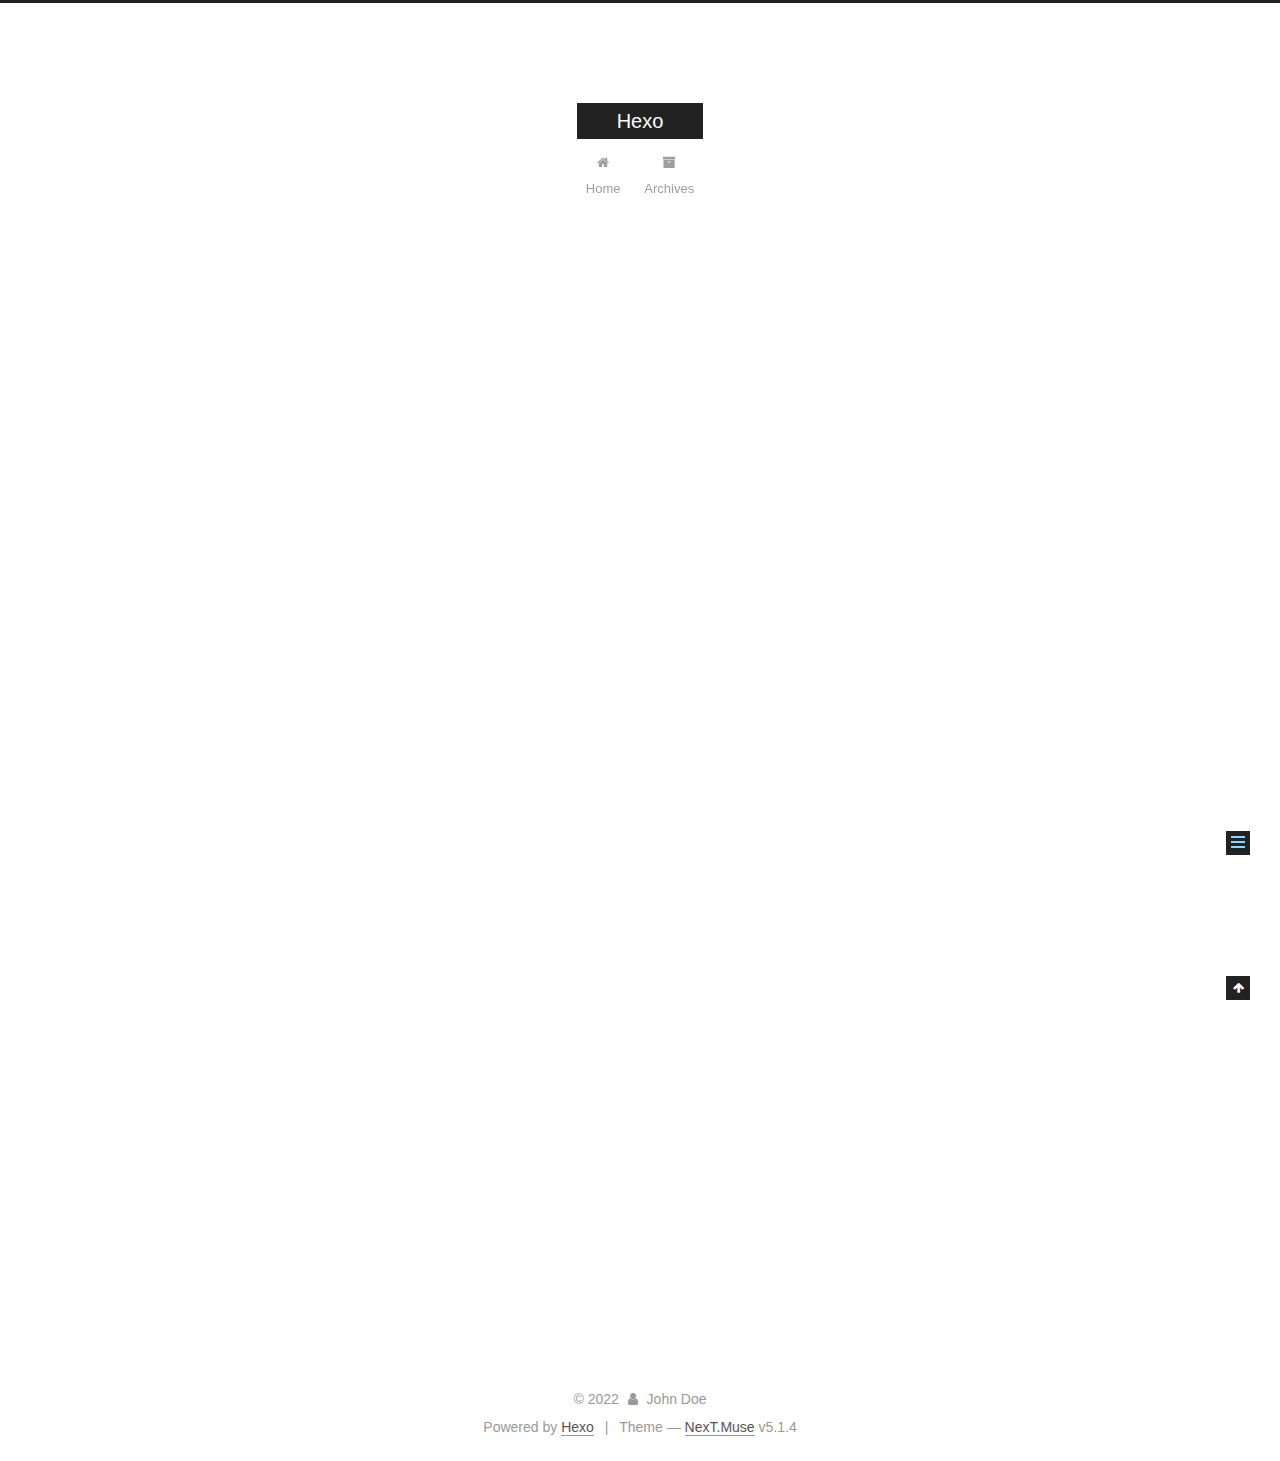
<file: 2022/02/10/hello-world/index.html>
<!DOCTYPE html>



  


<html class="theme-next muse use-motion" lang="zh-CN">
<head>
  <meta charset="UTF-8"/>
<meta http-equiv="X-UA-Compatible" content="IE=edge" />
<meta name="viewport" content="width=device-width, initial-scale=1, maximum-scale=1"/>
<meta name="theme-color" content="#222">









<meta http-equiv="Cache-Control" content="no-transform" />
<meta http-equiv="Cache-Control" content="no-siteapp" />
















  
  
  <link href="/lib/fancybox/source/jquery.fancybox.css?v=2.1.5" rel="stylesheet" type="text/css" />







<link href="/lib/font-awesome/css/font-awesome.min.css?v=4.6.2" rel="stylesheet" type="text/css" />

<link href="/css/main.css?v=5.1.4" rel="stylesheet" type="text/css" />


  <link rel="apple-touch-icon" sizes="180x180" href="/images/apple-touch-icon-next.png?v=5.1.4">


  <link rel="icon" type="image/png" sizes="32x32" href="/images/favicon-32x32-next.png?v=5.1.4">


  <link rel="icon" type="image/png" sizes="16x16" href="/images/favicon-16x16-next.png?v=5.1.4">


  <link rel="mask-icon" href="/images/logo.svg?v=5.1.4" color="#222">





  <meta name="keywords" content="Hexo, NexT" />










<meta name="description" content="Welcome to Hexo! This is your very first post. Check documentation for more info. If you get any problems when using Hexo, you can find the answer in troubleshooting or you can ask me on GitHub. Quick">
<meta property="og:type" content="article">
<meta property="og:title" content="Hello World">
<meta property="og:url" content="http://example.com/2022/02/10/hello-world/index.html">
<meta property="og:site_name" content="Hexo">
<meta property="og:description" content="Welcome to Hexo! This is your very first post. Check documentation for more info. If you get any problems when using Hexo, you can find the answer in troubleshooting or you can ask me on GitHub. Quick">
<meta property="og:locale" content="zh_CN">
<meta property="article:published_time" content="2022-02-10T12:23:41.293Z">
<meta property="article:modified_time" content="2022-02-10T12:21:09.782Z">
<meta property="article:author" content="John Doe">
<meta name="twitter:card" content="summary">



<script type="text/javascript" id="hexo.configurations">
  var NexT = window.NexT || {};
  var CONFIG = {
    root: '',
    scheme: 'Muse',
    version: '5.1.4',
    sidebar: {"position":"left","display":"post","offset":12,"b2t":false,"scrollpercent":false,"onmobile":false},
    fancybox: true,
    tabs: true,
    motion: {"enable":true,"async":false,"transition":{"post_block":"fadeIn","post_header":"slideDownIn","post_body":"slideDownIn","coll_header":"slideLeftIn","sidebar":"slideUpIn"}},
    duoshuo: {
      userId: '0',
      author: 'Author'
    },
    algolia: {
      applicationID: '',
      apiKey: '',
      indexName: '',
      hits: {"per_page":10},
      labels: {"input_placeholder":"Search for Posts","hits_empty":"We didn't find any results for the search: ${query}","hits_stats":"${hits} results found in ${time} ms"}
    }
  };
</script>



  <link rel="canonical" href="http://example.com/2022/02/10/hello-world/"/>





  <title>Hello World | Hexo</title>
  








<meta name="generator" content="Hexo 5.4.1"></head>

<body itemscope itemtype="http://schema.org/WebPage" lang="zh-CN">

  
  
    
  

  <div class="container sidebar-position-left page-post-detail">
    <div class="headband"></div>

    <header id="header" class="header" itemscope itemtype="http://schema.org/WPHeader">
      <div class="header-inner"><div class="site-brand-wrapper">
  <div class="site-meta ">
    

    <div class="custom-logo-site-title">
      <a href="/"  class="brand" rel="start">
        <span class="logo-line-before"><i></i></span>
        <span class="site-title">Hexo</span>
        <span class="logo-line-after"><i></i></span>
      </a>
    </div>
      
        <p class="site-subtitle"></p>
      
  </div>

  <div class="site-nav-toggle">
    <button>
      <span class="btn-bar"></span>
      <span class="btn-bar"></span>
      <span class="btn-bar"></span>
    </button>
  </div>
</div>

<nav class="site-nav">
  

  
    <ul id="menu" class="menu">
      
        
        <li class="menu-item menu-item-home">
          <a href="/%20" rel="section">
            
              <i class="menu-item-icon fa fa-fw fa-home"></i> <br />
            
            Home
          </a>
        </li>
      
        
        <li class="menu-item menu-item-archives">
          <a href="/archives/%20" rel="section">
            
              <i class="menu-item-icon fa fa-fw fa-archive"></i> <br />
            
            Archives
          </a>
        </li>
      

      
    </ul>
  

  
</nav>



 </div>
    </header>

    <main id="main" class="main">
      <div class="main-inner">
        <div class="content-wrap">
          <div id="content" class="content">
            

  <div id="posts" class="posts-expand">
    

  

  
  
  

  <article class="post post-type-normal" itemscope itemtype="http://schema.org/Article">
  
  
  
  <div class="post-block">
    <link itemprop="mainEntityOfPage" href="http://example.com/2022/02/10/hello-world/">

    <span hidden itemprop="author" itemscope itemtype="http://schema.org/Person">
      <meta itemprop="name" content="">
      <meta itemprop="description" content="">
      <meta itemprop="image" content="/images/avatar.gif">
    </span>

    <span hidden itemprop="publisher" itemscope itemtype="http://schema.org/Organization">
      <meta itemprop="name" content="Hexo">
    </span>

    
      <header class="post-header">

        
        
          <h1 class="post-title" itemprop="name headline">Hello World</h1>
        

        <div class="post-meta">
          <span class="post-time">
            
              <span class="post-meta-item-icon">
                <i class="fa fa-calendar-o"></i>
              </span>
              
                <span class="post-meta-item-text">Posted on</span>
              
              <time title="Post created" itemprop="dateCreated datePublished" datetime="2022-02-10T20:23:41+08:00">
                2022-02-10
              </time>
            

            

            
          </span>

          

          
            
          

          
          

          

          

          

        </div>
      </header>
    

    
    
    
    <div class="post-body" itemprop="articleBody">

      
      

      
        <p>Welcome to <a target="_blank" rel="noopener" href="https://hexo.io/">Hexo</a>! This is your very first post. Check <a target="_blank" rel="noopener" href="https://hexo.io/docs/">documentation</a> for more info. If you get any problems when using Hexo, you can find the answer in <a target="_blank" rel="noopener" href="https://hexo.io/docs/troubleshooting.html">troubleshooting</a> or you can ask me on <a target="_blank" rel="noopener" href="https://github.com/hexojs/hexo/issues">GitHub</a>.</p>
<h2 id="Quick-Start"><a href="#Quick-Start" class="headerlink" title="Quick Start"></a>Quick Start</h2><h3 id="Create-a-new-post"><a href="#Create-a-new-post" class="headerlink" title="Create a new post"></a>Create a new post</h3><figure class="highlight bash"><table><tr><td class="gutter"><pre><span class="line">1</span><br></pre></td><td class="code"><pre><span class="line">$ hexo new <span class="string">&quot;My New Post&quot;</span></span><br></pre></td></tr></table></figure>

<p>More info: <a target="_blank" rel="noopener" href="https://hexo.io/docs/writing.html">Writing</a></p>
<h3 id="Run-server"><a href="#Run-server" class="headerlink" title="Run server"></a>Run server</h3><figure class="highlight bash"><table><tr><td class="gutter"><pre><span class="line">1</span><br></pre></td><td class="code"><pre><span class="line">$ hexo server</span><br></pre></td></tr></table></figure>

<p>More info: <a target="_blank" rel="noopener" href="https://hexo.io/docs/server.html">Server</a></p>
<h3 id="Generate-static-files"><a href="#Generate-static-files" class="headerlink" title="Generate static files"></a>Generate static files</h3><figure class="highlight bash"><table><tr><td class="gutter"><pre><span class="line">1</span><br></pre></td><td class="code"><pre><span class="line">$ hexo generate</span><br></pre></td></tr></table></figure>

<p>More info: <a target="_blank" rel="noopener" href="https://hexo.io/docs/generating.html">Generating</a></p>
<h3 id="Deploy-to-remote-sites"><a href="#Deploy-to-remote-sites" class="headerlink" title="Deploy to remote sites"></a>Deploy to remote sites</h3><figure class="highlight bash"><table><tr><td class="gutter"><pre><span class="line">1</span><br></pre></td><td class="code"><pre><span class="line">$ hexo deploy</span><br></pre></td></tr></table></figure>

<p>More info: <a target="_blank" rel="noopener" href="https://hexo.io/docs/one-command-deployment.html">Deployment</a></p>

      
    </div>
    
    
    

    

    

    

    <footer class="post-footer">
      

      
      
      

      
        <div class="post-nav">
          <div class="post-nav-next post-nav-item">
            
          </div>

          <span class="post-nav-divider"></span>

          <div class="post-nav-prev post-nav-item">
            
              <a href="/2022/02/10/My-New-Post/" rel="prev" title="My New Post">
                My New Post <i class="fa fa-chevron-right"></i>
              </a>
            
          </div>
        </div>
      

      
      
    </footer>
  </div>
  
  
  
  </article>



    <div class="post-spread">
      
    </div>
  </div>


          </div>
          


          

  



        </div>
        
          
  
  <div class="sidebar-toggle">
    <div class="sidebar-toggle-line-wrap">
      <span class="sidebar-toggle-line sidebar-toggle-line-first"></span>
      <span class="sidebar-toggle-line sidebar-toggle-line-middle"></span>
      <span class="sidebar-toggle-line sidebar-toggle-line-last"></span>
    </div>
  </div>

  <aside id="sidebar" class="sidebar">
    
    <div class="sidebar-inner">

      

      
        <ul class="sidebar-nav motion-element">
          <li class="sidebar-nav-toc sidebar-nav-active" data-target="post-toc-wrap">
            Table of Contents
          </li>
          <li class="sidebar-nav-overview" data-target="site-overview-wrap">
            Overview
          </li>
        </ul>
      

      <section class="site-overview-wrap sidebar-panel">
        <div class="site-overview">
          <div class="site-author motion-element" itemprop="author" itemscope itemtype="http://schema.org/Person">
            
              <p class="site-author-name" itemprop="name"></p>
              <p class="site-description motion-element" itemprop="description"></p>
          </div>

          <nav class="site-state motion-element">

            
              <div class="site-state-item site-state-posts">
              
                <a href="/archives/%20%7C%7C%20archive">
              
                  <span class="site-state-item-count">2</span>
                  <span class="site-state-item-name">posts</span>
                </a>
              </div>
            

            

            

          </nav>

          

          

          
          

          
          

          

        </div>
      </section>

      
      <!--noindex-->
        <section class="post-toc-wrap motion-element sidebar-panel sidebar-panel-active">
          <div class="post-toc">

            
              
            

            
              <div class="post-toc-content"><ol class="nav"><li class="nav-item nav-level-2"><a class="nav-link" href="#Quick-Start"><span class="nav-number">1.</span> <span class="nav-text">Quick Start</span></a><ol class="nav-child"><li class="nav-item nav-level-3"><a class="nav-link" href="#Create-a-new-post"><span class="nav-number">1.1.</span> <span class="nav-text">Create a new post</span></a></li><li class="nav-item nav-level-3"><a class="nav-link" href="#Run-server"><span class="nav-number">1.2.</span> <span class="nav-text">Run server</span></a></li><li class="nav-item nav-level-3"><a class="nav-link" href="#Generate-static-files"><span class="nav-number">1.3.</span> <span class="nav-text">Generate static files</span></a></li><li class="nav-item nav-level-3"><a class="nav-link" href="#Deploy-to-remote-sites"><span class="nav-number">1.4.</span> <span class="nav-text">Deploy to remote sites</span></a></li></ol></li></ol></div>
            

          </div>
        </section>
      <!--/noindex-->
      

      

    </div>
  </aside>


        
      </div>
    </main>

    <footer id="footer" class="footer">
      <div class="footer-inner">
        <div class="copyright">&copy; <span itemprop="copyrightYear">2022</span>
  <span class="with-love">
    <i class="fa fa-user"></i>
  </span>
  <span class="author" itemprop="copyrightHolder">John Doe</span>

  
</div>


  <div class="powered-by">Powered by <a class="theme-link" target="_blank" href="https://hexo.io">Hexo</a></div>



  <span class="post-meta-divider">|</span>



  <div class="theme-info">Theme &mdash; <a class="theme-link" target="_blank" href="https://github.com/iissnan/hexo-theme-next">NexT.Muse</a> v5.1.4</div>




        







        
      </div>
    </footer>

    
      <div class="back-to-top">
        <i class="fa fa-arrow-up"></i>
        
      </div>
    

    

  </div>

  

<script type="text/javascript">
  if (Object.prototype.toString.call(window.Promise) !== '[object Function]') {
    window.Promise = null;
  }
</script>









  












  
  
    <script type="text/javascript" src="/lib/jquery/index.js?v=2.1.3"></script>
  

  
  
    <script type="text/javascript" src="/lib/fastclick/lib/fastclick.min.js?v=1.0.6"></script>
  

  
  
    <script type="text/javascript" src="/lib/jquery_lazyload/jquery.lazyload.js?v=1.9.7"></script>
  

  
  
    <script type="text/javascript" src="/lib/velocity/velocity.min.js?v=1.2.1"></script>
  

  
  
    <script type="text/javascript" src="/lib/velocity/velocity.ui.min.js?v=1.2.1"></script>
  

  
  
    <script type="text/javascript" src="/lib/fancybox/source/jquery.fancybox.pack.js?v=2.1.5"></script>
  


  


  <script type="text/javascript" src="/js/src/utils.js?v=5.1.4"></script>

  <script type="text/javascript" src="/js/src/motion.js?v=5.1.4"></script>



  
  

  
  <script type="text/javascript" src="/js/src/scrollspy.js?v=5.1.4"></script>
<script type="text/javascript" src="/js/src/post-details.js?v=5.1.4"></script>



  


  <script type="text/javascript" src="/js/src/bootstrap.js?v=5.1.4"></script>



  


  




	





  





  












  





  

  

  

  
  

  

  

  

</body>
</html>
</file>
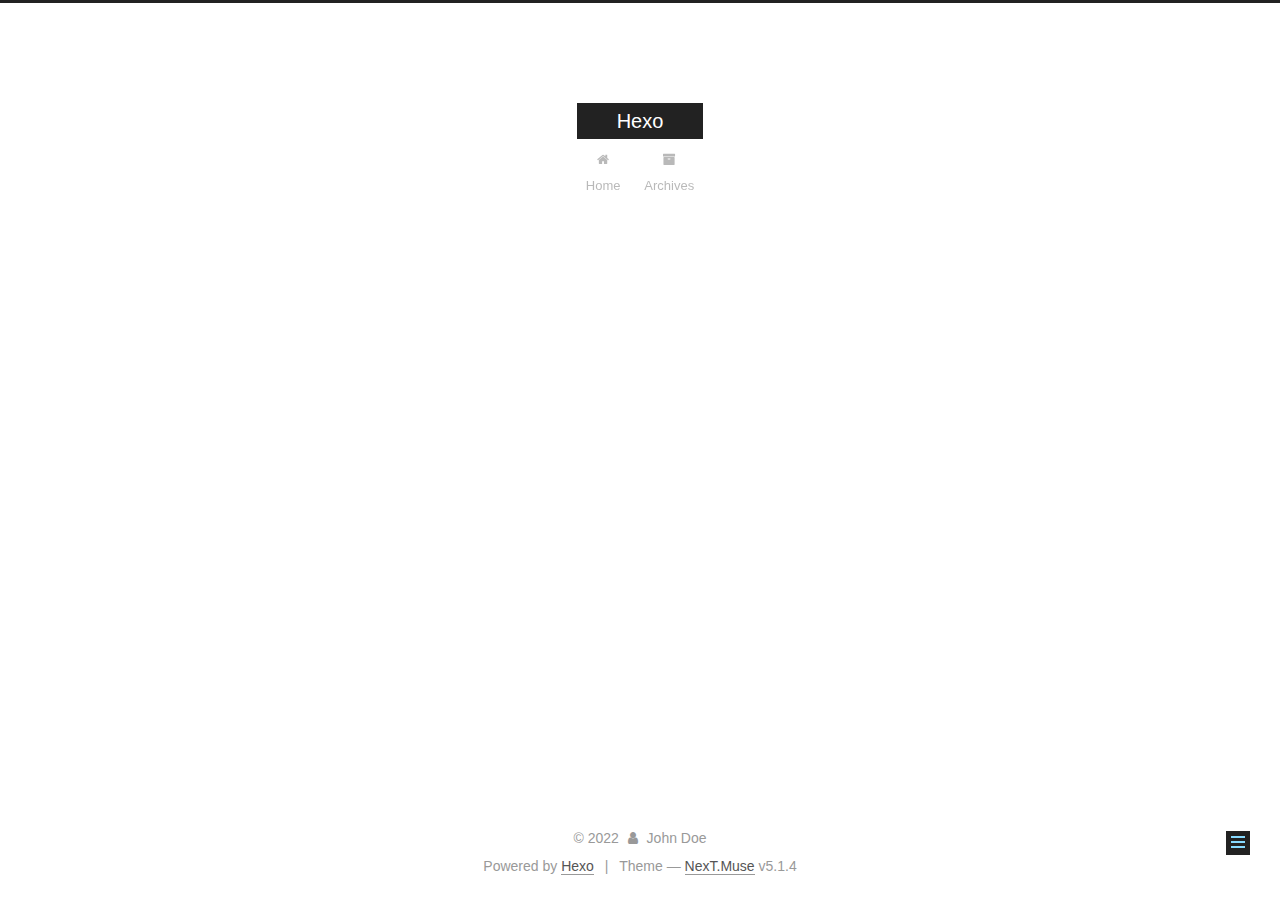
<file: 2022/02/10/My-New-Post/index.html>
<!DOCTYPE html>



  


<html class="theme-next muse use-motion" lang="zh-CN">
<head>
  <meta charset="UTF-8"/>
<meta http-equiv="X-UA-Compatible" content="IE=edge" />
<meta name="viewport" content="width=device-width, initial-scale=1, maximum-scale=1"/>
<meta name="theme-color" content="#222">









<meta http-equiv="Cache-Control" content="no-transform" />
<meta http-equiv="Cache-Control" content="no-siteapp" />
















  
  
  <link href="/lib/fancybox/source/jquery.fancybox.css?v=2.1.5" rel="stylesheet" type="text/css" />







<link href="/lib/font-awesome/css/font-awesome.min.css?v=4.6.2" rel="stylesheet" type="text/css" />

<link href="/css/main.css?v=5.1.4" rel="stylesheet" type="text/css" />


  <link rel="apple-touch-icon" sizes="180x180" href="/images/apple-touch-icon-next.png?v=5.1.4">


  <link rel="icon" type="image/png" sizes="32x32" href="/images/favicon-32x32-next.png?v=5.1.4">


  <link rel="icon" type="image/png" sizes="16x16" href="/images/favicon-16x16-next.png?v=5.1.4">


  <link rel="mask-icon" href="/images/logo.svg?v=5.1.4" color="#222">





  <meta name="keywords" content="Hexo, NexT" />










<meta property="og:type" content="article">
<meta property="og:title" content="My New Post">
<meta property="og:url" content="http://example.com/2022/02/10/My-New-Post/index.html">
<meta property="og:site_name" content="Hexo">
<meta property="og:locale" content="zh_CN">
<meta property="article:published_time" content="2022-02-10T12:50:36.000Z">
<meta property="article:modified_time" content="2022-02-10T12:50:36.904Z">
<meta property="article:author" content="John Doe">
<meta name="twitter:card" content="summary">



<script type="text/javascript" id="hexo.configurations">
  var NexT = window.NexT || {};
  var CONFIG = {
    root: '',
    scheme: 'Muse',
    version: '5.1.4',
    sidebar: {"position":"left","display":"post","offset":12,"b2t":false,"scrollpercent":false,"onmobile":false},
    fancybox: true,
    tabs: true,
    motion: {"enable":true,"async":false,"transition":{"post_block":"fadeIn","post_header":"slideDownIn","post_body":"slideDownIn","coll_header":"slideLeftIn","sidebar":"slideUpIn"}},
    duoshuo: {
      userId: '0',
      author: 'Author'
    },
    algolia: {
      applicationID: '',
      apiKey: '',
      indexName: '',
      hits: {"per_page":10},
      labels: {"input_placeholder":"Search for Posts","hits_empty":"We didn't find any results for the search: ${query}","hits_stats":"${hits} results found in ${time} ms"}
    }
  };
</script>



  <link rel="canonical" href="http://example.com/2022/02/10/My-New-Post/"/>





  <title>My New Post | Hexo</title>
  








<meta name="generator" content="Hexo 5.4.1"></head>

<body itemscope itemtype="http://schema.org/WebPage" lang="zh-CN">

  
  
    
  

  <div class="container sidebar-position-left page-post-detail">
    <div class="headband"></div>

    <header id="header" class="header" itemscope itemtype="http://schema.org/WPHeader">
      <div class="header-inner"><div class="site-brand-wrapper">
  <div class="site-meta ">
    

    <div class="custom-logo-site-title">
      <a href="/"  class="brand" rel="start">
        <span class="logo-line-before"><i></i></span>
        <span class="site-title">Hexo</span>
        <span class="logo-line-after"><i></i></span>
      </a>
    </div>
      
        <p class="site-subtitle"></p>
      
  </div>

  <div class="site-nav-toggle">
    <button>
      <span class="btn-bar"></span>
      <span class="btn-bar"></span>
      <span class="btn-bar"></span>
    </button>
  </div>
</div>

<nav class="site-nav">
  

  
    <ul id="menu" class="menu">
      
        
        <li class="menu-item menu-item-home">
          <a href="/%20" rel="section">
            
              <i class="menu-item-icon fa fa-fw fa-home"></i> <br />
            
            Home
          </a>
        </li>
      
        
        <li class="menu-item menu-item-archives">
          <a href="/archives/%20" rel="section">
            
              <i class="menu-item-icon fa fa-fw fa-archive"></i> <br />
            
            Archives
          </a>
        </li>
      

      
    </ul>
  

  
</nav>



 </div>
    </header>

    <main id="main" class="main">
      <div class="main-inner">
        <div class="content-wrap">
          <div id="content" class="content">
            

  <div id="posts" class="posts-expand">
    

  

  
  
  

  <article class="post post-type-normal" itemscope itemtype="http://schema.org/Article">
  
  
  
  <div class="post-block">
    <link itemprop="mainEntityOfPage" href="http://example.com/2022/02/10/My-New-Post/">

    <span hidden itemprop="author" itemscope itemtype="http://schema.org/Person">
      <meta itemprop="name" content="">
      <meta itemprop="description" content="">
      <meta itemprop="image" content="/images/avatar.gif">
    </span>

    <span hidden itemprop="publisher" itemscope itemtype="http://schema.org/Organization">
      <meta itemprop="name" content="Hexo">
    </span>

    
      <header class="post-header">

        
        
          <h1 class="post-title" itemprop="name headline">My New Post</h1>
        

        <div class="post-meta">
          <span class="post-time">
            
              <span class="post-meta-item-icon">
                <i class="fa fa-calendar-o"></i>
              </span>
              
                <span class="post-meta-item-text">Posted on</span>
              
              <time title="Post created" itemprop="dateCreated datePublished" datetime="2022-02-10T20:50:36+08:00">
                2022-02-10
              </time>
            

            

            
          </span>

          

          
            
          

          
          

          

          

          

        </div>
      </header>
    

    
    
    
    <div class="post-body" itemprop="articleBody">

      
      

      
        
      
    </div>
    
    
    

    

    

    

    <footer class="post-footer">
      

      
      
      

      
        <div class="post-nav">
          <div class="post-nav-next post-nav-item">
            
              <a href="/2022/02/10/hello-world/" rel="next" title="Hello World">
                <i class="fa fa-chevron-left"></i> Hello World
              </a>
            
          </div>

          <span class="post-nav-divider"></span>

          <div class="post-nav-prev post-nav-item">
            
          </div>
        </div>
      

      
      
    </footer>
  </div>
  
  
  
  </article>



    <div class="post-spread">
      
    </div>
  </div>


          </div>
          


          

  



        </div>
        
          
  
  <div class="sidebar-toggle">
    <div class="sidebar-toggle-line-wrap">
      <span class="sidebar-toggle-line sidebar-toggle-line-first"></span>
      <span class="sidebar-toggle-line sidebar-toggle-line-middle"></span>
      <span class="sidebar-toggle-line sidebar-toggle-line-last"></span>
    </div>
  </div>

  <aside id="sidebar" class="sidebar">
    
    <div class="sidebar-inner">

      

      

      <section class="site-overview-wrap sidebar-panel sidebar-panel-active">
        <div class="site-overview">
          <div class="site-author motion-element" itemprop="author" itemscope itemtype="http://schema.org/Person">
            
              <p class="site-author-name" itemprop="name"></p>
              <p class="site-description motion-element" itemprop="description"></p>
          </div>

          <nav class="site-state motion-element">

            
              <div class="site-state-item site-state-posts">
              
                <a href="/archives/%20%7C%7C%20archive">
              
                  <span class="site-state-item-count">2</span>
                  <span class="site-state-item-name">posts</span>
                </a>
              </div>
            

            

            

          </nav>

          

          

          
          

          
          

          

        </div>
      </section>

      

      

    </div>
  </aside>


        
      </div>
    </main>

    <footer id="footer" class="footer">
      <div class="footer-inner">
        <div class="copyright">&copy; <span itemprop="copyrightYear">2022</span>
  <span class="with-love">
    <i class="fa fa-user"></i>
  </span>
  <span class="author" itemprop="copyrightHolder">John Doe</span>

  
</div>


  <div class="powered-by">Powered by <a class="theme-link" target="_blank" href="https://hexo.io">Hexo</a></div>



  <span class="post-meta-divider">|</span>



  <div class="theme-info">Theme &mdash; <a class="theme-link" target="_blank" href="https://github.com/iissnan/hexo-theme-next">NexT.Muse</a> v5.1.4</div>




        







        
      </div>
    </footer>

    
      <div class="back-to-top">
        <i class="fa fa-arrow-up"></i>
        
      </div>
    

    

  </div>

  

<script type="text/javascript">
  if (Object.prototype.toString.call(window.Promise) !== '[object Function]') {
    window.Promise = null;
  }
</script>









  












  
  
    <script type="text/javascript" src="/lib/jquery/index.js?v=2.1.3"></script>
  

  
  
    <script type="text/javascript" src="/lib/fastclick/lib/fastclick.min.js?v=1.0.6"></script>
  

  
  
    <script type="text/javascript" src="/lib/jquery_lazyload/jquery.lazyload.js?v=1.9.7"></script>
  

  
  
    <script type="text/javascript" src="/lib/velocity/velocity.min.js?v=1.2.1"></script>
  

  
  
    <script type="text/javascript" src="/lib/velocity/velocity.ui.min.js?v=1.2.1"></script>
  

  
  
    <script type="text/javascript" src="/lib/fancybox/source/jquery.fancybox.pack.js?v=2.1.5"></script>
  


  


  <script type="text/javascript" src="/js/src/utils.js?v=5.1.4"></script>

  <script type="text/javascript" src="/js/src/motion.js?v=5.1.4"></script>



  
  

  
  <script type="text/javascript" src="/js/src/scrollspy.js?v=5.1.4"></script>
<script type="text/javascript" src="/js/src/post-details.js?v=5.1.4"></script>



  


  <script type="text/javascript" src="/js/src/bootstrap.js?v=5.1.4"></script>



  


  




	





  





  












  





  

  

  

  
  

  

  

  

</body>
</html>
</file>
<file: css/main.css>
/* normalize.css v3.0.2 | MIT License | git.io/normalize */
html {
  font-family: sans-serif; /* 1 */
  -ms-text-size-adjust: 100%; /* 2 */
  -webkit-text-size-adjust: 100%; /* 2 */
}
body {
  margin: 0;
}
article,
aside,
details,
figcaption,
figure,
footer,
header,
hgroup,
main,
menu,
nav,
section,
summary {
  display: block;
}
audio,
canvas,
progress,
video {
  display: inline-block; /* 1 */
  vertical-align: baseline; /* 2 */
}
audio:not([controls]) {
  display: none;
  height: 0;
}
[hidden],
template {
  display: none;
}
a {
  background-color: transparent;
}
a:active,
a:hover {
  outline: 0;
}
abbr[title] {
  border-bottom: 1px dotted;
}
b,
strong {
  font-weight: bold;
}
dfn {
  font-style: italic;
}
h1 {
  font-size: 2em;
  margin: 0.67em 0;
}
mark {
  background: #ff0;
  color: #000;
}
small {
  font-size: 80%;
}
sub,
sup {
  font-size: 75%;
  line-height: 0;
  position: relative;
  vertical-align: baseline;
}
sup {
  top: -0.5em;
}
sub {
  bottom: -0.25em;
}
img {
  border: 0;
}
svg:not(:root) {
  overflow: hidden;
}
figure {
  margin: 1em 40px;
}
hr {
  -moz-box-sizing: content-box;
  box-sizing: content-box;
  height: 0;
}
pre {
  overflow: auto;
}
code,
kbd,
pre,
samp {
  font-family: monospace, monospace;
  font-size: 1em;
}
button,
input,
optgroup,
select,
textarea {
  color: inherit; /* 1 */
  font: inherit; /* 2 */
  margin: 0; /* 3 */
}
button {
  overflow: visible;
}
button,
select {
  text-transform: none;
}
button,
html input[type="button"],
input[type="reset"],
input[type="submit"] {
  -webkit-appearance: button; /* 2 */
  cursor: pointer; /* 3 */
}
button[disabled],
html input[disabled] {
  cursor: default;
}
button::-moz-focus-inner,
input::-moz-focus-inner {
  border: 0;
  padding: 0;
}
input {
  line-height: normal;
}
input[type="checkbox"],
input[type="radio"] {
  box-sizing: border-box; /* 1 */
  padding: 0; /* 2 */
}
input[type="number"]::-webkit-inner-spin-button,
input[type="number"]::-webkit-outer-spin-button {
  height: auto;
}
input[type="search"] {
  -webkit-appearance: textfield; /* 1 */
  -moz-box-sizing: content-box;
  -webkit-box-sizing: content-box; /* 2 */
  box-sizing: content-box;
}
input[type="search"]::-webkit-search-cancel-button,
input[type="search"]::-webkit-search-decoration {
  -webkit-appearance: none;
}
fieldset {
  border: 1px solid #c0c0c0;
  margin: 0 2px;
  padding: 0.35em 0.625em 0.75em;
}
legend {
  border: 0; /* 1 */
  padding: 0; /* 2 */
}
textarea {
  overflow: auto;
}
optgroup {
  font-weight: bold;
}
table {
  border-collapse: collapse;
  border-spacing: 0;
}
td,
th {
  padding: 0;
}
::selection {
  background: #262a30;
  color: #fff;
}
body {
  position: relative;
  font-family: 'Lato', "PingFang SC", "Microsoft YaHei", sans-serif;
  font-size: 14px;
  line-height: 2;
  color: #555;
  background: #fff;
}
@media (max-width: 767px) {
  body {
    padding-right: 0 !important;
  }
}
@media (min-width: 768px) and (max-width: 991px) {
  body {
    padding-right: 0 !important;
  }
}
@media (min-width: 1600px) {
  body {
    font-size: 16px;
  }
}
h1,
h2,
h3,
h4,
h5,
h6 {
  margin: 0;
  padding: 0;
  font-weight: bold;
  line-height: 1.5;
  font-family: 'Lato', "PingFang SC", "Microsoft YaHei", sans-serif;
}
h2,
h3,
h4,
h5,
h6 {
  margin: 20px 0 15px;
}
h1 {
  font-size: 22px;
}
@media (max-width: 767px) {
  h1 {
    font-size: 18px;
  }
}
h2 {
  font-size: 20px;
}
@media (max-width: 767px) {
  h2 {
    font-size: 16px;
  }
}
h3 {
  font-size: 18px;
}
@media (max-width: 767px) {
  h3 {
    font-size: 14px;
  }
}
h4 {
  font-size: 16px;
}
@media (max-width: 767px) {
  h4 {
    font-size: 12px;
  }
}
h5 {
  font-size: 14px;
}
@media (max-width: 767px) {
  h5 {
    font-size: 10px;
  }
}
h6 {
  font-size: 12px;
}
@media (max-width: 767px) {
  h6 {
    font-size: 8px;
  }
}
p {
  margin: 0 0 20px 0;
}
a {
  color: #555;
  text-decoration: none;
  outline: none;
  border-bottom: 1px solid #999;
  word-wrap: break-word;
}
a:hover {
  color: #222;
  border-bottom-color: #222;
}
blockquote {
  margin: 0;
  padding: 0;
}
img {
  display: block;
  margin: auto;
  max-width: 100%;
  height: auto;
}
hr {
  margin: 40px 0;
  height: 3px;
  border: none;
  background-color: #ddd;
  background-image: repeating-linear-gradient(-45deg, #fff, #fff 4px, transparent 4px, transparent 8px);
}
blockquote {
  padding: 0 15px;
  color: #666;
  border-left: 4px solid #ddd;
}
blockquote cite::before {
  content: "-";
  padding: 0 5px;
}
dt {
  font-weight: 700;
}
dd {
  margin: 0;
  padding: 0;
}
kbd {
  border: 1px solid #ccc;
  border-radius: 0.2em;
  box-shadow: 0.1em 0.1em 0.2em rgba(0,0,0,0.1);
  background-color: #f9f9f9;
  font-family: inherit;
  background-image: -webkit-linear-gradient(top, #eee, #fff, #eee);
  padding: 0.1em 0.3em;
  white-space: nowrap;
}
.text-left {
  text-align: left;
}
.text-center {
  text-align: center;
}
.text-right {
  text-align: right;
}
.text-justify {
  text-align: justify;
}
.text-nowrap {
  white-space: nowrap;
}
.text-lowercase {
  text-transform: lowercase;
}
.text-uppercase {
  text-transform: uppercase;
}
.text-capitalize {
  text-transform: capitalize;
}
.center-block {
  display: block;
  margin-left: auto;
  margin-right: auto;
}
.clearfix:before,
.clearfix:after {
  content: " ";
  display: table;
}
.clearfix:after {
  clear: both;
}
.pullquote {
  width: 45%;
}
.pullquote.left {
  float: left;
  margin-left: 5px;
  margin-right: 10px;
}
.pullquote.right {
  float: right;
  margin-left: 10px;
  margin-right: 5px;
}
.affix.affix.affix {
  position: fixed;
}
.translation {
  margin-top: -20px;
  font-size: 14px;
  color: #999;
}
.scrollbar-measure {
  width: 100px;
  height: 100px;
  overflow: scroll;
  position: absolute;
  top: -9999px;
}
.use-motion .motion-element {
  opacity: 0;
}
table {
  margin: 20px 0;
  width: 100%;
  border-collapse: collapse;
  border-spacing: 0;
  border: 1px solid #ddd;
  font-size: 14px;
  table-layout: fixed;
  word-wrap: break-all;
}
table>tbody>tr:nth-of-type(odd) {
  background-color: #f9f9f9;
}
table>tbody>tr:hover {
  background-color: #f5f5f5;
}
caption,
th,
td {
  padding: 8px;
  text-align: left;
  vertical-align: middle;
  font-weight: normal;
}
th,
td {
  border-bottom: 3px solid #ddd;
  border-right: 1px solid #eee;
}
th {
  padding-bottom: 10px;
  font-weight: 700;
}
td {
  border-bottom-width: 1px;
}
html,
body {
  height: 100%;
}
.container {
  position: relative;
  min-height: 100%;
}
.header-inner {
  margin: 0 auto;
  padding: 100px 0 70px;
  width: 700px;
}
@media (min-width: 1600px) {
  .container .header-inner {
    width: 900px;
  }
}
.main {
  padding-bottom: 150px;
}
.main-inner {
  margin: 0 auto;
  width: 700px;
}
@media (min-width: 1600px) {
  .container .main-inner {
    width: 900px;
  }
}
.footer {
  position: absolute;
  left: 0;
  bottom: 0;
  width: 100%;
  min-height: 50px;
}
.footer-inner {
  box-sizing: border-box;
  margin: 20px auto;
  width: 700px;
}
@media (min-width: 1600px) {
  .container .footer-inner {
    width: 900px;
  }
}
pre,
.highlight {
  overflow: auto;
  margin: 20px 0;
  padding: 0;
  font-size: 13px;
  color: #4d4d4c;
  background: #f7f7f7;
  line-height: 1.6;
}
pre,
code {
  font-family: consolas, Menlo, "PingFang SC", "Microsoft YaHei", monospace;
}
code {
  padding: 2px 4px;
  word-wrap: break-word;
  color: #555;
  background: #eee;
  border-radius: 3px;
  font-size: 13px;
}
pre {
  padding: 10px;
}
pre code {
  padding: 0;
  color: #4d4d4c;
  background: none;
  text-shadow: none;
}
.highlight {
  border-radius: 1px;
}
.highlight pre {
  border: none;
  margin: 0;
  padding: 10px 0;
}
.highlight table {
  margin: 0;
  width: auto;
  border: none;
}
.highlight td {
  border: none;
  padding: 0;
}
.highlight figcaption {
  font-size: 1em;
  color: #4d4d4c;
  line-height: 1em;
  margin-bottom: 1em;
}
.highlight figcaption:before,
.highlight figcaption:after {
  content: " ";
  display: table;
}
.highlight figcaption:after {
  clear: both;
}
.highlight figcaption a {
  float: right;
  color: #4d4d4c;
}
.highlight figcaption a:hover {
  border-bottom-color: #4d4d4c;
}
.highlight .gutter pre {
  padding-left: 10px;
  padding-right: 10px;
  color: #869194;
  text-align: right;
  background-color: #eff2f3;
}
.highlight .code pre {
  width: 100%;
  padding-left: 10px;
  padding-right: 10px;
  background-color: #f7f7f7;
}
.highlight .line {
  height: 20px;
}
.gutter {
  -webkit-user-select: none;
  -moz-user-select: none;
  -ms-user-select: none;
  user-select: none;
}
.gist table {
  width: auto;
}
.gist table td {
  border: none;
}
pre .deletion {
  background: #fdd;
}
pre .addition {
  background: #dfd;
}
pre .meta {
  color: #8959a8;
}
pre .comment {
  color: #8e908c;
}
pre .variable,
pre .attribute,
pre .tag,
pre .regexp,
pre .ruby .constant,
pre .xml .tag .title,
pre .xml .pi,
pre .xml .doctype,
pre .html .doctype,
pre .css .id,
pre .css .class,
pre .css .pseudo {
  color: #c82829;
}
pre .number,
pre .preprocessor,
pre .built_in,
pre .literal,
pre .params,
pre .constant,
pre .command {
  color: #f5871f;
}
pre .ruby .class .title,
pre .css .rules .attribute,
pre .string,
pre .value,
pre .inheritance,
pre .header,
pre .ruby .symbol,
pre .xml .cdata,
pre .special,
pre .number,
pre .formula {
  color: #718c00;
}
pre .title,
pre .css .hexcolor {
  color: #3e999f;
}
pre .function,
pre .python .decorator,
pre .python .title,
pre .ruby .function .title,
pre .ruby .title .keyword,
pre .perl .sub,
pre .javascript .title,
pre .coffeescript .title {
  color: #4271ae;
}
pre .keyword,
pre .javascript .function {
  color: #8959a8;
}
.full-image.full-image.full-image.full-image {
  border: none;
  max-width: 100%;
  width: auto;
  margin: 20px auto 25px;
}
@media (min-width: 992px) {
  .full-image.full-image.full-image.full-image {
    max-width: none;
    width: 110%;
    margin: 25px -5%;
  }
}
.blockquote-center,
.page-home .post-type-quote blockquote,
.page-post-detail .post-type-quote blockquote {
  position: relative;
  margin: 40px 0;
  padding: 0;
  border-left: none;
  text-align: center;
}
.blockquote-center::before,
.page-home .post-type-quote blockquote::before,
.page-post-detail .post-type-quote blockquote::before,
.blockquote-center::after,
.page-home .post-type-quote blockquote::after,
.page-post-detail .post-type-quote blockquote::after {
  position: absolute;
  content: ' ';
  display: block;
  width: 100%;
  height: 24px;
  opacity: 0.2;
  background-repeat: no-repeat;
  background-position: 0 -6px;
  background-size: 22px 22px;
}
.blockquote-center::before,
.page-home .post-type-quote blockquote::before,
.page-post-detail .post-type-quote blockquote::before {
  top: -20px;
  background-image: url("../images/quote-l.svg");
  border-top: 1px solid #ccc;
}
.blockquote-center::after,
.page-home .post-type-quote blockquote::after,
.page-post-detail .post-type-quote blockquote::after {
  bottom: -20px;
  background-image: url("../images/quote-r.svg");
  border-bottom: 1px solid #ccc;
  background-position: 100% 8px;
}
.blockquote-center p,
.page-home .post-type-quote blockquote p,
.page-post-detail .post-type-quote blockquote p,
.blockquote-center div,
.page-home .post-type-quote blockquote div,
.page-post-detail .post-type-quote blockquote div {
  text-align: center;
}
.post .post-body .group-picture img {
  box-sizing: border-box;
  padding: 0 3px;
  border: none;
}
.post .group-picture-row {
  overflow: hidden;
  margin-top: 6px;
}
.post .group-picture-row:first-child {
  margin-top: 0;
}
.post .group-picture-column {
  float: left;
}
.page-post-detail .post-body .group-picture-column {
  float: none;
  margin-top: 10px;
  width: auto !important;
}
.page-post-detail .post-body .group-picture-column img {
  margin: 0 auto;
}
.page-archive .group-picture-container {
  overflow: hidden;
}
.page-archive .group-picture-row {
  float: left;
}
.page-archive .group-picture-row:first-child {
  margin-top: 6px;
}
.page-archive .group-picture-column {
  max-width: 150px;
  max-height: 150px;
}
.post-body .note {
  position: relative;
  padding: 15px;
  margin-bottom: 20px;
  border: 1px solid #eee;
  border-left-width: 5px;
  border-radius: 3px;
}
.post-body .note h2,
.post-body .note h3,
.post-body .note h4,
.post-body .note h5,
.post-body .note h6 {
  margin-top: 0;
  margin-bottom: 0;
  border-bottom: initial;
  padding-top: 0 !important;
}
.post-body .note p:first-child,
.post-body .note ul:first-child,
.post-body .note ol:first-child,
.post-body .note table:first-child,
.post-body .note pre:first-child,
.post-body .note blockquote:first-child {
  margin-top: 0;
}
.post-body .note p:last-child,
.post-body .note ul:last-child,
.post-body .note ol:last-child,
.post-body .note table:last-child,
.post-body .note pre:last-child,
.post-body .note blockquote:last-child {
  margin-bottom: 0;
}
.post-body .note.default {
  border-left-color: #777;
}
.post-body .note.default h2,
.post-body .note.default h3,
.post-body .note.default h4,
.post-body .note.default h5,
.post-body .note.default h6 {
  color: #777;
}
.post-body .note.primary {
  border-left-color: #6f42c1;
}
.post-body .note.primary h2,
.post-body .note.primary h3,
.post-body .note.primary h4,
.post-body .note.primary h5,
.post-body .note.primary h6 {
  color: #6f42c1;
}
.post-body .note.info {
  border-left-color: #428bca;
}
.post-body .note.info h2,
.post-body .note.info h3,
.post-body .note.info h4,
.post-body .note.info h5,
.post-body .note.info h6 {
  color: #428bca;
}
.post-body .note.success {
  border-left-color: #5cb85c;
}
.post-body .note.success h2,
.post-body .note.success h3,
.post-body .note.success h4,
.post-body .note.success h5,
.post-body .note.success h6 {
  color: #5cb85c;
}
.post-body .note.warning {
  border-left-color: #f0ad4e;
}
.post-body .note.warning h2,
.post-body .note.warning h3,
.post-body .note.warning h4,
.post-body .note.warning h5,
.post-body .note.warning h6 {
  color: #f0ad4e;
}
.post-body .note.danger {
  border-left-color: #d9534f;
}
.post-body .note.danger h2,
.post-body .note.danger h3,
.post-body .note.danger h4,
.post-body .note.danger h5,
.post-body .note.danger h6 {
  color: #d9534f;
}
.post-body .label {
  display: inline;
  padding: 0 2px;
  white-space: nowrap;
}
.post-body .label.default {
  background-color: #f0f0f0;
}
.post-body .label.primary {
  background-color: #efe6f7;
}
.post-body .label.info {
  background-color: #e5f2f8;
}
.post-body .label.success {
  background-color: #e7f4e9;
}
.post-body .label.warning {
  background-color: #fcf6e1;
}
.post-body .label.danger {
  background-color: #fae8eb;
}
.post-body .tabs {
  position: relative;
  display: block;
  margin-bottom: 20px;
  padding-top: 10px;
}
.post-body .tabs ul.nav-tabs {
  margin: 0;
  padding: 0;
  display: flex;
  margin-bottom: -1px;
}
@media (max-width: 413px) {
  .post-body .tabs ul.nav-tabs {
    display: block;
    margin-bottom: 5px;
  }
}
.post-body .tabs ul.nav-tabs li.tab {
  list-style-type: none !important;
  margin: 0 0.25em 0 0;
  border-top: 3px solid transparent;
  border-left: 1px solid transparent;
  border-right: 1px solid transparent;
}
@media (max-width: 413px) {
  .post-body .tabs ul.nav-tabs li.tab {
    margin: initial;
    border-top: 1px solid transparent;
    border-left: 3px solid transparent;
    border-right: 1px solid transparent;
    border-bottom: 1px solid transparent;
  }
}
.post-body .tabs ul.nav-tabs li.tab a {
  outline: 0;
  border-bottom: initial;
  display: block;
  line-height: 1.8em;
  padding: 0.25em 0.75em;
  transition-duration: 0.2s;
  transition-timing-function: ease-out;
  transition-delay: 0s;
}
.post-body .tabs ul.nav-tabs li.tab a i {
  width: 1.285714285714286em;
}
.post-body .tabs ul.nav-tabs li.tab.active {
  border-top: 3px solid #fc6423;
  border-left: 1px solid #ddd;
  border-right: 1px solid #ddd;
  background-color: #fff;
}
@media (max-width: 413px) {
  .post-body .tabs ul.nav-tabs li.tab.active {
    border-top: 1px solid #ddd;
    border-left: 3px solid #fc6423;
    border-right: 1px solid #ddd;
    border-bottom: 1px solid #ddd;
  }
}
.post-body .tabs ul.nav-tabs li.tab.active a {
  cursor: default;
  color: #555;
}
.post-body .tabs .tab-content {
  background-color: #fff;
}
.post-body .tabs .tab-content .tab-pane {
  border: 1px solid #ddd;
  padding: 20px 20px 0 20px;
}
.post-body .tabs .tab-content .tab-pane:not(.active) {
  display: none !important;
}
.post-body .tabs .tab-content .tab-pane.active {
  display: block !important;
}
.btn {
  display: inline-block;
  padding: 0 20px;
  font-size: 14px;
  color: #fff;
  background: #222;
  border: 2px solid #222;
  text-decoration: none;
  border-radius: 0;
  transition-property: background-color;
  transition-duration: 0.2s;
  transition-timing-function: ease-in-out;
  transition-delay: 0s;
  line-height: 2;
}
.btn:hover {
  border-color: #222;
  color: #222;
  background: #fff;
}
.btn +.btn {
  margin: 0 0 8px 8px;
}
.btn .fa-fw {
  width: 1.285714285714286em;
  text-align: left;
}
.btn-bar {
  display: block;
  width: 22px;
  height: 2px;
  background: #555;
  border-radius: 1px;
}
.btn-bar+.btn-bar {
  margin-top: 4px;
}
.pagination {
  margin: 120px 0 40px;
  text-align: center;
  border-top: 1px solid #eee;
}
.page-number-basic,
.pagination .prev,
.pagination .next,
.pagination .page-number,
.pagination .space {
  display: inline-block;
  position: relative;
  top: -1px;
  margin: 0 10px;
  padding: 0 11px;
}
@media (max-width: 767px) {
  .page-number-basic,
  .pagination .prev,
  .pagination .next,
  .pagination .page-number,
  .pagination .space {
    margin: 0 5px;
  }
}
.pagination .prev,
.pagination .next,
.pagination .page-number {
  border-bottom: 0;
  border-top: 1px solid #eee;
  transition-property: border-color;
  transition-duration: 0.2s;
  transition-timing-function: ease-in-out;
  transition-delay: 0s;
}
.pagination .prev:hover,
.pagination .next:hover,
.pagination .page-number:hover {
  border-top-color: #222;
}
.pagination .space {
  padding: 0;
  margin: 0;
}
.pagination .prev {
  margin-left: 0;
}
.pagination .next {
  margin-right: 0;
}
.pagination .page-number.current {
  color: #fff;
  background: #ccc;
  border-top-color: #ccc;
}
@media (max-width: 767px) {
  .pagination {
    border-top: none;
  }
  .pagination .prev,
  .pagination .next,
  .pagination .page-number {
    margin-bottom: 10px;
    border-top: 0;
    border-bottom: 1px solid #eee;
    padding: 0 10px;
  }
  .pagination .prev:hover,
  .pagination .next:hover,
  .pagination .page-number:hover {
    border-bottom-color: #222;
  }
}
.comments {
  margin: 60px 20px 0;
}
.tag-cloud {
  text-align: center;
}
.tag-cloud a {
  display: inline-block;
  margin: 10px;
}
.back-to-top {
  box-sizing: border-box;
  position: fixed;
  bottom: -100px;
  right: 30px;
  z-index: 1050;
  padding: 0 6px;
  width: 24px;
  background: #222;
  font-size: 12px;
  opacity: 1;
  color: #fff;
  cursor: pointer;
  text-align: center;
  -webkit-transform: translateZ(0);
  transition-property: bottom;
  transition-duration: 0.2s;
  transition-timing-function: ease-in-out;
  transition-delay: 0s;
}
@media (min-width: 768px) and (max-width: 991px) {
  .back-to-top {
    display: none !important;
  }
}
@media (max-width: 767px) {
  .back-to-top {
    display: none !important;
  }
}
.back-to-top.back-to-top-on {
  bottom: 19px;
}
.header {
  background: transparent;
}
.header-inner {
  position: relative;
}
.headband {
  height: 3px;
  background: #222;
}
.site-meta {
  margin: 0;
  text-align: center;
}
@media (max-width: 767px) {
  .site-meta {
    text-align: center;
  }
}
.brand {
  position: relative;
  display: inline-block;
  padding: 0 40px;
  color: #fff;
  background: #222;
  border-bottom: none;
}
.brand:hover {
  color: #fff;
}
.logo {
  display: inline-block;
  margin-right: 5px;
  line-height: 36px;
  vertical-align: top;
}
.site-title {
  display: inline-block;
  vertical-align: top;
  line-height: 36px;
  font-size: 20px;
  font-weight: normal;
  font-family: 'Lato', "PingFang SC", "Microsoft YaHei", sans-serif;
}
.site-subtitle {
  margin-top: 10px;
  font-size: 13px;
  color: #999;
}
.use-motion .brand {
  opacity: 0;
}
.use-motion .logo,
.use-motion .site-title,
.use-motion .site-subtitle {
  opacity: 0;
  position: relative;
  top: -10px;
}
.site-nav-toggle {
  display: none;
  position: absolute;
  top: 10px;
  left: 10px;
}
@media (max-width: 767px) {
  .site-nav-toggle {
    display: block;
  }
}
.site-nav-toggle button {
  margin-top: 2px;
  padding: 9px 10px;
  background: transparent;
  border: none;
}
@media (max-width: 767px) {
  .site-nav {
    display: none;
    margin: 0 -10px;
    padding: 0 10px;
    clear: both;
    border-top: 1px solid #ddd;
  }
}
@media (min-width: 768px) and (max-width: 991px) {
  .site-nav {
    display: block !important;
  }
}
@media (min-width: 992px) {
  .site-nav {
    display: block !important;
  }
}
.menu {
  margin-top: 20px;
  padding-left: 0;
  text-align: center;
}
.menu .menu-item {
  display: inline-block;
  margin: 0 10px;
  list-style: none;
}
@media screen and (max-width: 767px) {
  .menu .menu-item {
    margin-top: 10px;
  }
}
.menu .menu-item a {
  display: block;
  font-size: 13px;
  line-height: inherit;
  border-bottom: 1px solid transparent;
  transition-property: border-color;
  transition-duration: 0.2s;
  transition-timing-function: ease-in-out;
  transition-delay: 0s;
}
.menu .menu-item a:hover {
  border-bottom-color: #222;
}
.menu .menu-item .fa {
  margin-right: 5px;
}
.use-motion .menu-item {
  opacity: 0;
}
.post-body {
  font-family: 'Lato', "PingFang SC", "Microsoft YaHei", sans-serif;
}
@media (max-width: 767px) {
  .post-body {
    word-break: break-word;
  }
}
.post-body .fancybox img {
  display: block !important;
  margin: 0 auto;
  cursor: pointer;
  cursor: zoom-in;
  cursor: -webkit-zoom-in;
}
.post-body .image-caption,
.post-body .figure .caption {
  margin: -20px auto 15px;
  text-align: center;
  font-size: 14px;
  color: #999;
  font-weight: bold;
  line-height: 1;
}
.post-sticky-flag {
  display: inline-block;
  font-size: 16px;
  -ms-transform: rotate(30deg);
  -webkit-transform: rotate(30deg);
  -moz-transform: rotate(30deg);
  -ms-transform: rotate(30deg);
  -o-transform: rotate(30deg);
  transform: rotate(30deg);
}
.use-motion .post-block,
.use-motion .pagination,
.use-motion .comments {
  opacity: 0;
}
.use-motion .post-header {
  opacity: 0;
}
.use-motion .post-body {
  opacity: 0;
}
.use-motion .collection-title {
  opacity: 0;
}
.posts-expand {
  padding-top: 40px;
}
@media (max-width: 767px) {
  .posts-expand {
    margin: 0 20px;
  }
  .post-body pre .gutter pre {
    padding-right: 10px;
  }
  .post-body .highlight {
    margin-left: 0px;
    margin-right: 0px;
    padding: 0;
  }
  .post-body .highlight .gutter pre {
    padding-right: 10px;
  }
}
@media (min-width: 992px) {
  .posts-expand .post-body {
    text-align: justify;
  }
}
.posts-expand .post-body h2,
.posts-expand .post-body h3,
.posts-expand .post-body h4,
.posts-expand .post-body h5,
.posts-expand .post-body h6 {
  padding-top: 10px;
}
.posts-expand .post-body h2 .header-anchor,
.posts-expand .post-body h3 .header-anchor,
.posts-expand .post-body h4 .header-anchor,
.posts-expand .post-body h5 .header-anchor,
.posts-expand .post-body h6 .header-anchor {
  float: right;
  margin-left: 10px;
  color: #ccc;
  border-bottom-style: none;
  visibility: hidden;
}
.posts-expand .post-body h2 .header-anchor:hover,
.posts-expand .post-body h3 .header-anchor:hover,
.posts-expand .post-body h4 .header-anchor:hover,
.posts-expand .post-body h5 .header-anchor:hover,
.posts-expand .post-body h6 .header-anchor:hover {
  color: inherit;
}
.posts-expand .post-body h2:hover .header-anchor,
.posts-expand .post-body h3:hover .header-anchor,
.posts-expand .post-body h4:hover .header-anchor,
.posts-expand .post-body h5:hover .header-anchor,
.posts-expand .post-body h6:hover .header-anchor {
  visibility: visible;
}
.posts-expand .post-body ul li {
  list-style: circle;
}
.posts-expand .post-body img {
  box-sizing: border-box;
  margin: auto;
  padding: 3px;
  border: 1px solid #ddd;
}
.posts-expand .post-body .fancybox img {
  margin: 0 auto 25px;
}
@media (max-width: 767px) {
  .posts-collapse {
    margin: 0 20px;
  }
  .posts-collapse .post-title,
  .posts-collapse .post-meta {
    display: block;
    width: auto;
    text-align: left;
  }
}
.posts-collapse {
  position: relative;
  z-index: 1010;
  margin-left: 55px;
}
.posts-collapse::after {
  content: " ";
  position: absolute;
  top: 20px;
  left: 0;
  margin-left: -2px;
  width: 4px;
  height: 100%;
  background: #f5f5f5;
  z-index: -1;
}
@media (max-width: 767px) {
  .posts-collapse {
    margin: 0 20px;
  }
}
.posts-collapse .collection-title {
  position: relative;
  margin: 60px 0;
}
.posts-collapse .collection-title h1,
.posts-collapse .collection-title h2 {
  margin-left: 20px;
}
.posts-collapse .collection-title small {
  color: #bbb;
  margin-left: 5px;
}
.posts-collapse .collection-title::before {
  content: " ";
  position: absolute;
  left: 0;
  top: 50%;
  margin-left: -4px;
  margin-top: -4px;
  width: 8px;
  height: 8px;
  background: #bbb;
  border-radius: 50%;
}
.posts-collapse .post {
  margin: 30px 0;
}
.posts-collapse .post-header {
  position: relative;
  transition-duration: 0.2s;
  transition-timing-function: ease-in-out;
  transition-delay: 0s;
  transition-property: border;
  border-bottom: 1px dashed #ccc;
}
.posts-collapse .post-header::before {
  content: " ";
  position: absolute;
  left: 0;
  top: 12px;
  width: 6px;
  height: 6px;
  margin-left: -4px;
  background: #bbb;
  border-radius: 50%;
  border: 1px solid #fff;
  transition-duration: 0.2s;
  transition-timing-function: ease-in-out;
  transition-delay: 0s;
  transition-property: background;
}
.posts-collapse .post-header:hover {
  border-bottom-color: #666;
}
.posts-collapse .post-header:hover::before {
  background: #222;
}
.posts-collapse .post-meta {
  position: absolute;
  font-size: 12px;
  left: 20px;
  top: 5px;
}
.posts-collapse .post-comments-count {
  display: none;
}
.posts-collapse .post-title {
  margin-left: 60px;
  font-size: 16px;
  font-weight: normal;
  line-height: inherit;
}
.posts-collapse .post-title::after {
  margin-left: 3px;
  opacity: 0.6;
}
.posts-collapse .post-title a {
  color: #666;
  border-bottom: none;
}
.page-home .post-type-quote .post-header,
.page-post-detail .post-type-quote .post-header,
.page-home .post-type-quote .post-tags,
.page-post-detail .post-type-quote .post-tags {
  display: none;
}
.posts-expand .post-title {
  text-align: center;
  word-break: break-word;
  font-weight: 400;
}
.posts-expand .post-title-link {
  display: inline-block;
  position: relative;
  color: #555;
  border-bottom: none;
  line-height: 1.2;
  vertical-align: top;
}
.posts-expand .post-title-link::before {
  content: "";
  position: absolute;
  width: 100%;
  height: 2px;
  bottom: 0;
  left: 0;
  background-color: #000;
  visibility: hidden;
  -webkit-transform: scaleX(0);
  -moz-transform: scaleX(0);
  -ms-transform: scaleX(0);
  -o-transform: scaleX(0);
  transform: scaleX(0);
  transition-duration: 0.2s;
  transition-timing-function: ease-in-out;
  transition-delay: 0s;
}
.posts-expand .post-title-link:hover::before {
  visibility: visible;
  -webkit-transform: scaleX(1);
  -moz-transform: scaleX(1);
  -ms-transform: scaleX(1);
  -o-transform: scaleX(1);
  transform: scaleX(1);
}
.posts-expand .post-title-link .fa {
  font-size: 16px;
}
.posts-expand .post-meta {
  margin: 3px 0 60px 0;
  color: #999;
  font-family: 'Lato', "PingFang SC", "Microsoft YaHei", sans-serif;
  font-size: 12px;
  text-align: center;
}
.posts-expand .post-meta .post-category-list {
  display: inline-block;
  margin: 0;
  padding: 3px;
}
.posts-expand .post-meta .post-category-list-link {
  color: #999;
}
.posts-expand .post-meta .post-description {
  font-size: 14px;
  margin-top: 2px;
}
.post-meta-divider {
  margin: 0 0.5em;
}
.post-meta-item-icon {
  margin-right: 3px;
}
@media (min-width: 768px) and (max-width: 991px) {
  .post-meta-item-icon {
    display: inline-block;
  }
}
@media (max-width: 767px) {
  .post-meta-item-icon {
    display: inline-block;
  }
}
@media (min-width: 768px) and (max-width: 991px) {
  .post-meta-item-text {
    display: none;
  }
}
@media (max-width: 767px) {
  .post-meta-item-text {
    display: none;
  }
}
@media (max-width: 767px) {
  .posts-expand .post-comments-count {
    display: none;
  }
}
.post-button {
  margin-top: 40px;
}
.posts-expand .post-tags {
  margin-top: 40px;
  text-align: center;
}
.posts-expand .post-tags a {
  display: inline-block;
  margin-right: 10px;
  font-size: 13px;
}
.post-nav {
  display: table;
  margin-top: 15px;
  width: 100%;
  border-top: 1px solid #eee;
}
.post-nav-divider {
  display: table-cell;
  width: 10%;
}
.post-nav-item {
  display: table-cell;
  padding: 10px 0 0 0;
  width: 45%;
  vertical-align: top;
}
.post-nav-item a {
  position: relative;
  display: block;
  line-height: 25px;
  font-size: 14px;
  color: #555;
  border-bottom: none;
}
.post-nav-item a:hover {
  color: #222;
  border-bottom: none;
}
.post-nav-item a:active {
  top: 2px;
}
.post-nav-item .fa {
  position: absolute;
  top: 8px;
  left: 0;
  font-size: 12px;
}
.post-nav-next a {
  padding-left: 15px;
}
.post-nav-prev {
  text-align: right;
}
.post-nav-prev a {
  padding-right: 15px;
}
.post-nav-prev .fa {
  right: 0;
  left: auto;
}
.posts-expand .post-eof {
  display: block;
  margin: 80px auto 60px;
  width: 8%;
  height: 1px;
  background: #ccc;
  text-align: center;
}
.post:last-child .post-eof.post-eof.post-eof {
  display: none;
}
.post-gallery {
  display: table;
  table-layout: fixed;
  width: 100%;
  border-collapse: separate;
}
.post-gallery-row {
  display: table-row;
}
.post-gallery .post-gallery-img {
  display: table-cell;
  text-align: center;
  vertical-align: middle;
  border: none;
}
.post-gallery .post-gallery-img img {
  max-width: 100%;
  max-height: 100%;
  border: none;
}
.fancybox-close,
.fancybox-close:hover {
  border: none;
}
.rtl.post-body p,
.rtl.post-body a,
.rtl.post-body h1,
.rtl.post-body h2,
.rtl.post-body h3,
.rtl.post-body h4,
.rtl.post-body h5,
.rtl.post-body h6,
.rtl.post-body li,
.rtl.post-body ul,
.rtl.post-body ol {
  direction: rtl;
  font-family: UKIJ Ekran;
}
.rtl.post-title {
  font-family: UKIJ Ekran;
}
.sidebar {
  position: fixed;
  right: 0;
  top: 0;
  bottom: 0;
  width: 0;
  z-index: 1040;
  box-shadow: inset 0 2px 6px #000;
  background: #222;
  -webkit-transform: translateZ(0);
}
.sidebar a {
  color: #999;
  border-bottom-color: #555;
}
.sidebar a:hover {
  color: #eee;
}
@media (min-width: 768px) and (max-width: 991px) {
  .sidebar {
    display: none !important;
  }
}
@media (max-width: 767px) {
  .sidebar {
    display: none !important;
  }
}
.sidebar-inner {
  position: relative;
  padding: 20px 10px;
  color: #999;
  text-align: center;
}
.site-overview-wrap {
  overflow: hidden;
}
.site-overview {
  overflow-y: auto;
  overflow-x: hidden;
}
.sidebar-toggle {
  position: fixed;
  right: 30px;
  bottom: 45px;
  width: 14px;
  height: 14px;
  padding: 5px;
  background: #222;
  line-height: 0;
  z-index: 1050;
  cursor: pointer;
  -webkit-transform: translateZ(0);
}
@media (min-width: 768px) and (max-width: 991px) {
  .sidebar-toggle {
    display: none !important;
  }
}
@media (max-width: 767px) {
  .sidebar-toggle {
    display: none !important;
  }
}
.sidebar-toggle-line {
  position: relative;
  display: inline-block;
  vertical-align: top;
  height: 2px;
  width: 100%;
  background: #fff;
  margin-top: 3px;
}
.sidebar-toggle-line:first-child {
  margin-top: 0;
}
.site-author-image {
  display: block;
  margin: 0 auto;
  padding: 2px;
  max-width: 96px;
  height: auto;
  border: 2px solid #333;
}
.site-author-name {
  margin: 5px 0 0;
  text-align: center;
  color: #f5f5f5;
  font-weight: normal;
}
.site-description {
  margin-top: 5px;
  text-align: center;
  font-size: 14px;
  color: #999;
}
.site-state {
  overflow: hidden;
  line-height: 1.4;
  white-space: nowrap;
  text-align: center;
}
.site-state-item {
  display: inline-block;
  padding: 0 15px;
  border-left: 1px solid #333;
}
.site-state-item:first-child {
  border-left: none;
}
.site-state-item a {
  border-bottom: none;
}
.site-state-item-count {
  display: block;
  text-align: center;
  color: inherit;
  font-weight: 600;
  font-size: 18px;
}
.site-state-item-name {
  font-size: 13px;
  color: inherit;
}
.feed-link {
  margin-top: 20px;
}
.feed-link a {
  display: inline-block;
  padding: 0 15px;
  color: #fc6423;
  border: 1px solid #fc6423;
  border-radius: 4px;
}
.feed-link a i {
  color: #fc6423;
  font-size: 14px;
}
.feed-link a:hover {
  color: #fff;
  background: #fc6423;
}
.feed-link a:hover i {
  color: #fff;
}
.links-of-author {
  margin-top: 20px;
}
.links-of-author a {
  display: inline-block;
  vertical-align: middle;
  margin-right: 10px;
  margin-bottom: 10px;
  border-bottom-color: #555;
  font-size: 13px;
}
.links-of-author a:before {
  display: inline-block;
  vertical-align: middle;
  margin-right: 3px;
  content: " ";
  width: 4px;
  height: 4px;
  border-radius: 50%;
  background: #0dbdff;
}
.links-of-blogroll {
  font-size: 13px;
}
.links-of-blogroll-title {
  margin-top: 20px;
  font-size: 14px;
  font-weight: 600;
}
.links-of-blogroll-list {
  margin: 0;
  padding: 0;
  list-style: none;
}
.links-of-blogroll-item {
  padding: 2px 10px;
}
.links-of-blogroll-item a {
  max-width: 280px;
  box-sizing: border-box;
  display: inline-block;
  overflow: hidden;
  white-space: nowrap;
  text-overflow: ellipsis;
}
.sidebar-nav {
  margin: 0 0 20px;
  padding-left: 0;
}
.sidebar-nav li {
  display: inline-block;
  cursor: pointer;
  border-bottom: 1px solid transparent;
  font-size: 14px;
  color: #555;
}
.sidebar-nav li:hover {
  color: #f5f5f5;
}
.page-post-detail .sidebar-nav-toc {
  padding: 0 5px;
}
.page-post-detail .sidebar-nav-overview {
  margin-left: 10px;
}
.sidebar-nav .sidebar-nav-active {
  color: #87daff;
  border-bottom-color: #87daff;
}
.sidebar-nav .sidebar-nav-active:hover {
  color: #87daff;
}
.sidebar-panel {
  display: none;
}
.sidebar-panel-active {
  display: block;
}
.post-toc-empty {
  font-size: 14px;
  color: #666;
}
.post-toc-wrap {
  overflow: hidden;
}
.post-toc {
  overflow: auto;
}
.post-toc ol {
  margin: 0;
  padding: 0 2px 5px 10px;
  text-align: left;
  list-style: none;
  font-size: 14px;
}
.post-toc ol > ol {
  padding-left: 0;
}
.post-toc ol a {
  transition-duration: 0.2s;
  transition-timing-function: ease-in-out;
  transition-delay: 0s;
  transition-property: all;
  color: #999;
  border-bottom-color: #555;
}
.post-toc ol a:hover {
  color: #ccc;
  border-bottom-color: #ccc;
}
.post-toc .nav-item {
  overflow: hidden;
  text-overflow: ellipsis;
  text-align: justify;
  white-space: nowrap;
  line-height: 1.8;
}
.post-toc .nav .nav-child {
  display: none;
}
.post-toc .nav .active > .nav-child {
  display: block;
}
.post-toc .nav .active-current > .nav-child {
  display: block;
}
.post-toc .nav .active-current > .nav-child > .nav-item {
  display: block;
}
.post-toc .nav .active > a {
  color: #87daff;
  border-bottom-color: #87daff;
}
.post-toc .nav .active-current > a {
  color: #87daff;
}
.post-toc .nav .active-current > a:hover {
  color: #87daff;
}
.footer {
  font-size: 14px;
  color: #999;
}
.footer img {
  border: none;
}
.footer-inner {
  text-align: center;
}
.with-love {
  display: inline-block;
  margin: 0 5px;
}
.powered-by,
.theme-info {
  display: inline-block;
}
.cc-license {
  margin-top: 10px;
  text-align: center;
}
.cc-license .cc-opacity {
  opacity: 0.7;
  border-bottom: none;
}
.cc-license .cc-opacity:hover {
  opacity: 0.9;
}
.cc-license img {
  display: inline-block;
}
.theme-next #ds-thread #ds-reset {
  color: #555;
}
.theme-next #ds-thread #ds-reset .ds-replybox {
  margin-bottom: 30px;
}
.theme-next #ds-thread #ds-reset .ds-replybox .ds-avatar,
.theme-next #ds-reset .ds-avatar img {
  box-shadow: none;
}
.theme-next #ds-thread #ds-reset .ds-textarea-wrapper {
  border-color: #c7d4e1;
  background: none;
  border-top-right-radius: 3px;
  border-top-left-radius: 3px;
}
.theme-next #ds-thread #ds-reset .ds-textarea-wrapper textarea {
  height: 60px;
}
.theme-next #ds-reset .ds-rounded-top {
  border-radius: 0;
}
.theme-next #ds-thread #ds-reset .ds-post-toolbar {
  box-sizing: border-box;
  border: 1px solid #c7d4e1;
  background: #f6f8fa;
}
.theme-next #ds-thread #ds-reset .ds-post-options {
  height: 40px;
  border: none;
  background: none;
}
.theme-next #ds-thread #ds-reset .ds-toolbar-buttons {
  top: 11px;
}
.theme-next #ds-thread #ds-reset .ds-sync {
  top: 5px;
}
.theme-next #ds-thread #ds-reset .ds-post-button {
  top: 4px;
  right: 5px;
  width: 90px;
  height: 30px;
  border: 1px solid #c5ced7;
  border-radius: 3px;
  background-image: linear-gradient(#fbfbfc, #f5f7f9);
  color: #60676d;
}
.theme-next #ds-thread #ds-reset .ds-post-button:hover {
  background-position: 0 -30px;
  color: #60676d;
}
.theme-next #ds-thread #ds-reset .ds-comments-info {
  padding: 10px 0;
}
.theme-next #ds-thread #ds-reset .ds-sort {
  display: none;
}
.theme-next #ds-thread #ds-reset li.ds-tab a.ds-current {
  border: none;
  background: #f6f8fa;
  color: #60676d;
}
.theme-next #ds-thread #ds-reset li.ds-tab a.ds-current:hover {
  background-color: #e9f0f7;
  color: #60676d;
}
.theme-next #ds-thread #ds-reset li.ds-tab a {
  border-radius: 2px;
  padding: 5px;
}
.theme-next #ds-thread #ds-reset .ds-login-buttons p {
  color: #999;
  line-height: 36px;
}
.theme-next #ds-thread #ds-reset .ds-login-buttons .ds-service-list li {
  height: 28px;
}
.theme-next #ds-thread #ds-reset .ds-service-list a {
  background: none;
  padding: 5px;
  border: 1px solid;
  border-radius: 3px;
  text-align: center;
}
.theme-next #ds-thread #ds-reset .ds-service-list a:hover {
  color: #fff;
  background: #666;
}
.theme-next #ds-thread #ds-reset .ds-service-list .ds-weibo {
  color: #fc9b00;
  border-color: #fc9b00;
}
.theme-next #ds-thread #ds-reset .ds-service-list .ds-weibo:hover {
  background: #fc9b00;
}
.theme-next #ds-thread #ds-reset .ds-service-list .ds-qq {
  color: #60a3ec;
  border-color: #60a3ec;
}
.theme-next #ds-thread #ds-reset .ds-service-list .ds-qq:hover {
  background: #60a3ec;
}
.theme-next #ds-thread #ds-reset .ds-service-list .ds-renren {
  color: #2e7ac4;
  border-color: #2e7ac4;
}
.theme-next #ds-thread #ds-reset .ds-service-list .ds-renren:hover {
  background: #2e7ac4;
}
.theme-next #ds-thread #ds-reset .ds-service-list .ds-douban {
  color: #37994c;
  border-color: #37994c;
}
.theme-next #ds-thread #ds-reset .ds-service-list .ds-douban:hover {
  background: #37994c;
}
.theme-next #ds-thread #ds-reset .ds-service-list .ds-kaixin {
  color: #fef20d;
  border-color: #fef20d;
}
.theme-next #ds-thread #ds-reset .ds-service-list .ds-kaixin:hover {
  background: #fef20d;
}
.theme-next #ds-thread #ds-reset .ds-service-list .ds-netease {
  color: #f00;
  border-color: #f00;
}
.theme-next #ds-thread #ds-reset .ds-service-list .ds-netease:hover {
  background: #f00;
}
.theme-next #ds-thread #ds-reset .ds-service-list .ds-sohu {
  color: #ffcb05;
  border-color: #ffcb05;
}
.theme-next #ds-thread #ds-reset .ds-service-list .ds-sohu:hover {
  background: #ffcb05;
}
.theme-next #ds-thread #ds-reset .ds-service-list .ds-baidu {
  color: #2831e0;
  border-color: #2831e0;
}
.theme-next #ds-thread #ds-reset .ds-service-list .ds-baidu:hover {
  background: #2831e0;
}
.theme-next #ds-thread #ds-reset .ds-service-list .ds-google {
  color: #166bec;
  border-color: #166bec;
}
.theme-next #ds-thread #ds-reset .ds-service-list .ds-google:hover {
  background: #166bec;
}
.theme-next #ds-thread #ds-reset .ds-service-list .ds-weixin {
  color: #00ce0d;
  border-color: #00ce0d;
}
.theme-next #ds-thread #ds-reset .ds-service-list .ds-weixin:hover {
  background: #00ce0d;
}
.theme-next #ds-thread #ds-reset .ds-service-list .ds-more-services {
  border: none;
}
.theme-next #ds-thread #ds-reset .ds-service-list .ds-more-services:hover {
  background: none;
}
.theme-next #ds-reset .duoshuo-ua-admin {
  display: inline-block;
  color: #f00;
}
.theme-next #ds-reset .duoshuo-ua-platform,
.theme-next #ds-reset .duoshuo-ua-browser {
  color: #ccc;
}
.theme-next #ds-reset .duoshuo-ua-platform .fa,
.theme-next #ds-reset .duoshuo-ua-browser .fa {
  display: inline-block;
  margin-right: 3px;
}
.theme-next #ds-reset .duoshuo-ua-separator {
  display: inline-block;
  margin-left: 5px;
}
.theme-next .this_ua {
  background-color: #ccc !important;
  border-radius: 4px;
  padding: 0 5px !important;
  margin: 1px 1px !important;
  border: 1px solid #bbb !important;
  color: #fff;
  display: inline-block !important;
}
.theme-next .this_ua.admin {
  background-color: #d9534f !important;
  border-color: #d9534f !important;
}
.theme-next .this_ua.platform.iOS,
.theme-next .this_ua.platform.Mac,
.theme-next .this_ua.platform.Windows {
  background-color: #39b3d7 !important;
  border-color: #46b8da !important;
}
.theme-next .this_ua.platform.Linux {
  background-color: #3a3a3a !important;
  border-color: #1f1f1f !important;
}
.theme-next .this_ua.platform.Android {
  background-color: #00c47d !important;
  border-color: #01b171 !important;
}
.theme-next .this_ua.browser.Mobile,
.theme-next .this_ua.browser.Chrome {
  background-color: #5cb85c !important;
  border-color: #4cae4c !important;
}
.theme-next .this_ua.browser.Firefox {
  background-color: #f0ad4e !important;
  border-color: #eea236 !important;
}
.theme-next .this_ua.browser.Maxthon,
.theme-next .this_ua.browser.IE {
  background-color: #428bca !important;
  border-color: #357ebd !important;
}
.theme-next .this_ua.browser.baidu,
.theme-next .this_ua.browser.UCBrowser,
.theme-next .this_ua.browser.Opera {
  background-color: #d9534f !important;
  border-color: #d43f3a !important;
}
.theme-next .this_ua.browser.Android,
.theme-next .this_ua.browser.QQBrowser {
  background-color: #78ace9 !important;
  border-color: #4cae4c !important;
}
.post-spread {
  margin-top: 20px;
  text-align: center;
}
.jiathis_style {
  display: inline-block;
}
.jiathis_style a {
  border: none;
}
.fa {
  font-family: FontAwesome !important;
}
.post-spread {
  margin-top: 20px;
  text-align: center;
}
.bdshare-slide-button-box a {
  border: none;
}
.bdsharebuttonbox {
  display: inline-block;
}
.bdsharebuttonbox a {
  border: none;
}
.local-search-pop-overlay {
  position: fixed;
  width: 100%;
  height: 100%;
  top: 0;
  left: 0;
  z-index: 2080;
  background-color: rgba(0,0,0,0.3);
}
.local-search-popup {
  display: none;
  position: fixed;
  top: 10%;
  left: 50%;
  margin-left: -350px;
  width: 700px;
  height: 80%;
  padding: 0;
  background: #fff;
  color: #333;
  z-index: 9999;
  border-radius: 5px;
}
@media (max-width: 767px) {
  .local-search-popup {
    padding: 0;
    top: 0;
    left: 0;
    margin: 0;
    width: 100%;
    height: 100%;
    border-radius: 0;
  }
}
.local-search-popup ul.search-result-list {
  padding: 0;
  margin: 0 5px;
}
.local-search-popup p.search-result {
  border-bottom: 1px dashed #ccc;
  padding: 5px 0;
}
.local-search-popup a.search-result-title {
  font-weight: bold;
  font-size: 16px;
}
.local-search-popup .search-keyword {
  border-bottom: 1px dashed #f00;
  font-weight: bold;
  color: #f00;
}
.local-search-popup .local-search-header {
  padding: 5px;
  height: 36px;
  background: #f5f5f5;
  border-top-left-radius: 5px;
  border-top-right-radius: 5px;
}
.local-search-popup #local-search-result {
  overflow: auto;
  position: relative;
  padding: 5px 25px;
  height: calc(100% - 55px);
}
.local-search-popup .local-search-input-wrapper {
  display: inline-block;
  width: calc(100% - 90px);
  height: 36px;
  line-height: 36px;
  padding: 0 5px;
}
.local-search-popup .local-search-input-wrapper input {
  padding: 8px 0;
  height: 20px;
  display: block;
  width: 100%;
  outline: none;
  border: none;
  background: transparent;
  vertical-align: middle;
}
.local-search-popup .search-icon,
.local-search-popup .popup-btn-close {
  display: inline-block;
  font-size: 18px;
  color: #999;
  height: 36px;
  width: 18px;
  padding-left: 10px;
  padding-right: 10px;
}
.local-search-popup .search-icon {
  float: left;
}
.local-search-popup .popup-btn-close {
  border-left: 1px solid #eee;
  float: right;
  cursor: pointer;
}
.local-search-popup #no-result {
  position: absolute;
  left: 50%;
  top: 50%;
  -webkit-transform: translate(-50%, -50%);
  -webkit-transform: translate(-50%, -50%);
  -moz-transform: translate(-50%, -50%);
  -ms-transform: translate(-50%, -50%);
  -o-transform: translate(-50%, -50%);
  transform: translate(-50%, -50%);
  color: #ccc;
}
.site-uv,
.site-pv,
.page-pv {
  display: inline-block;
}
.site-uv .busuanzi-value,
.site-pv .busuanzi-value,
.page-pv .busuanzi-value {
  margin: 0 5px;
}
.site-uv {
  margin-right: 10px;
}
.site-uv::after {
  content: "|";
  padding-left: 10px;
}
.page-archive .archive-page-counter {
  position: relative;
  top: 3px;
  left: 20px;
}
@media (max-width: 767px) {
  .page-archive .archive-page-counter {
    top: 5px;
  }
}
.page-archive .posts-collapse .archive-move-on {
  position: absolute;
  top: 11px;
  left: 0;
  margin-left: -6px;
  width: 10px;
  height: 10px;
  opacity: 0.5;
  background: #555;
  border: 1px solid #fff;
  border-radius: 50%;
}
.category-all-page .category-all-title {
  text-align: center;
}
.category-all-page .category-all {
  margin-top: 20px;
}
.category-all-page .category-list {
  margin: 0;
  padding: 0;
  list-style: none;
}
.category-all-page .category-list-item {
  margin: 5px 10px;
}
.category-all-page .category-list-count {
  color: #bbb;
}
.category-all-page .category-list-count:before {
  display: inline;
  content: " (";
}
.category-all-page .category-list-count:after {
  display: inline;
  content: ") ";
}
.category-all-page .category-list-child {
  padding-left: 10px;
}
#schedule ul#event-list {
  padding-left: 30px;
}
#schedule ul#event-list hr {
  margin: 20px 0 45px 0 !important;
  background: #222;
}
#schedule ul#event-list hr:after {
  display: inline-block;
  content: 'NOW';
  background: #222;
  color: #fff;
  font-weight: bold;
  text-align: right;
  padding: 0 5px;
}
#schedule ul#event-list li.event {
  margin: 20px 0px;
  background: #f9f9f9;
  padding-left: 10px;
  min-height: 40px;
}
#schedule ul#event-list li.event h2.event-summary {
  margin: 0;
  padding-bottom: 3px;
}
#schedule ul#event-list li.event h2.event-summary:before {
  display: inline-block;
  font-family: FontAwesome;
  font-size: 8px;
  content: '\f111';
  vertical-align: middle;
  margin-right: 25px;
  color: #bbb;
}
#schedule ul#event-list li.event span.event-relative-time {
  display: inline-block;
  font-size: 12px;
  font-weight: 400;
  padding-left: 12px;
  color: #bbb;
}
#schedule ul#event-list li.event span.event-details {
  display: block;
  color: #bbb;
  margin-left: 56px;
  padding-top: 3px;
  padding-bottom: 6px;
  text-indent: -24px;
  line-height: 18px;
}
#schedule ul#event-list li.event span.event-details:before {
  text-indent: 0;
  display: inline-block;
  width: 14px;
  font-family: FontAwesome;
  text-align: center;
  margin-right: 9px;
  color: #bbb;
}
#schedule ul#event-list li.event span.event-details.event-location:before {
  content: '\f041';
}
#schedule ul#event-list li.event span.event-details.event-duration:before {
  content: '\f017';
}
#schedule ul#event-list li.event-past {
  background: #fcfcfc;
}
#schedule ul#event-list li.event-past > * {
  opacity: 0.6;
}
#schedule ul#event-list li.event-past h2.event-summary {
  color: #bbb;
}
#schedule ul#event-list li.event-past h2.event-summary:before {
  color: #dfdfdf;
}
#schedule ul#event-list li.event-now {
  background: #222;
  color: #fff;
  padding: 15px 0 15px 10px;
}
#schedule ul#event-list li.event-now h2.event-summary:before {
  -webkit-transform: scale(1.2);
  -moz-transform: scale(1.2);
  -ms-transform: scale(1.2);
  -o-transform: scale(1.2);
  transform: scale(1.2);
  color: #fff;
  animation: dot-flash 1s alternate infinite ease-in-out;
}
#schedule ul#event-list li.event-now * {
  color: #fff !important;
}
@-moz-keyframes dot-flash {
  from {
    opacity: 1;
    -webkit-transform: scale(1.1);
    -moz-transform: scale(1.1);
    -ms-transform: scale(1.1);
    -o-transform: scale(1.1);
    transform: scale(1.1);
  }
  to {
    opacity: 0;
    -webkit-transform: scale(1);
    -moz-transform: scale(1);
    -ms-transform: scale(1);
    -o-transform: scale(1);
    transform: scale(1);
  }
}
@-webkit-keyframes dot-flash {
  from {
    opacity: 1;
    -webkit-transform: scale(1.1);
    -moz-transform: scale(1.1);
    -ms-transform: scale(1.1);
    -o-transform: scale(1.1);
    transform: scale(1.1);
  }
  to {
    opacity: 0;
    -webkit-transform: scale(1);
    -moz-transform: scale(1);
    -ms-transform: scale(1);
    -o-transform: scale(1);
    transform: scale(1);
  }
}
@-o-keyframes dot-flash {
  from {
    opacity: 1;
    -webkit-transform: scale(1.1);
    -moz-transform: scale(1.1);
    -ms-transform: scale(1.1);
    -o-transform: scale(1.1);
    transform: scale(1.1);
  }
  to {
    opacity: 0;
    -webkit-transform: scale(1);
    -moz-transform: scale(1);
    -ms-transform: scale(1);
    -o-transform: scale(1);
    transform: scale(1);
  }
}
@keyframes dot-flash {
  from {
    opacity: 1;
    -webkit-transform: scale(1.1);
    -moz-transform: scale(1.1);
    -ms-transform: scale(1.1);
    -o-transform: scale(1.1);
    transform: scale(1.1);
  }
  to {
    opacity: 0;
    -webkit-transform: scale(1);
    -moz-transform: scale(1);
    -ms-transform: scale(1);
    -o-transform: scale(1);
    transform: scale(1);
  }
}
.page-post-detail .sidebar-toggle-line {
  background: #87daff;
}
.page-post-detail .comments {
  overflow: hidden;
}
@media (max-width: 767px) {
  .header-inner,
  .container .main-inner,
  .footer-inner {
    width: auto;
  }
}
embed {
  display: block;
  margin: 0px auto 25px auto;
}
.custom-logo .site-meta-headline {
  text-align: center;
}
.custom-logo .brand {
  background: none;
}
.custom-logo .site-title {
  margin: 10px auto 0;
  font-size: 24px;
  color: #222;
}
.custom-logo .site-title a {
  border: none;
}
.custom-logo-image {
  margin: 0 auto;
  padding: 5px;
  max-width: 150px;
  background: #fff;
}
@media (max-width: 767px) {
  .site-nav {
    position: absolute;
    left: 0;
    top: 52px;
    margin: 0;
    width: 100%;
    padding: 0;
    background: #fff;
    border-bottom: 1px solid #ddd;
    z-index: 1030;
  }
}
@media (max-width: 767px) {
  .menu {
    text-align: left;
  }
}
@media (max-width: 767px) {
  .menu .menu-item {
    display: block;
    margin: 0 10px;
    vertical-align: top;
  }
}
@media (max-width: 767px) {
  .menu .menu-item br {
    display: none;
  }
}
@media (max-width: 767px) {
  .menu .menu-item a {
    padding: 5px 10px;
  }
}
.menu .menu-item .fa {
  margin-right: 0;
}
.site-search form {
  display: none;
}
.links-of-blogroll-inline .links-of-blogroll-item {
  display: inline-block;
}
</file>
